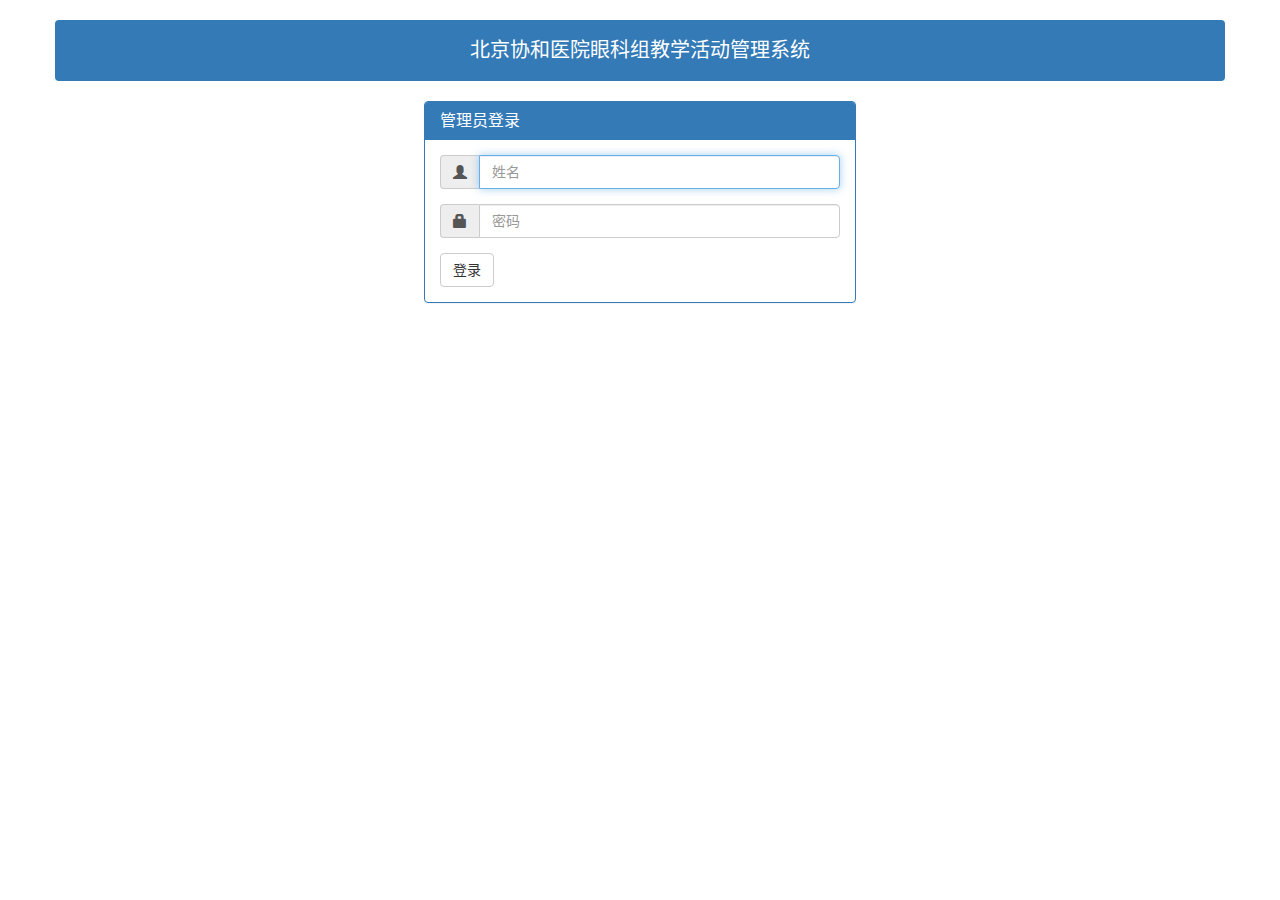
<file: admin/admin/login.html>
<!DOCTYPE html>
<html lang="zh-CN">

	<head>
		<meta charset="UTF-8">
		<meta http-equiv="X-UA-Compatible" content="IE=edge">
		<meta name="viewport" content="width=device-width,initial-scale=1">
		<title>北京协和医院眼科组教学活动管理系统</title>
		<link href="assets/bt.min.css" rel="preload" as="style">
		<link href="assets/bt2.min.js" rel="preload" as="script">
		<script src="assets/bt1.min.js"></script>
		<link rel="stylesheet" type="text/css" href="assets/bt.min.css">
		<link href="assets/public.css" rel="stylesheet">
		<link rel="shortcut icon" href="favicon.ico">
	</head>

	<body>
		<div class="container">
			<div class="row">
				<!--页头-->
				<div class="alert">北京协和医院眼科组教学活动管理系统</div>
				<!--登录面板-->
				<div class="col-md-6 col-md-offset-3">
					<div class="login-box col-md-10 col-md-offset-1">
						<div class="panel panel-primary">
							<div class="panel-heading">
								<h2 class="panel-title">管理员登录</h2></div>
							<div class="panel-body">
								<form class="form-login">
									<div class="form-group">
										<div class="input-group"><span class="input-group-addon"><span class="glyphicon glyphicon-user"></span></span><input type="text" id="inputUsername" class="form-control" placeholder="姓名" required autofocus></div>
									</div>
									<div class="form-group">
										<div class="input-group"><span class="input-group-addon"><span class="glyphicon glyphicon-lock"></span></span><input type="password" id="inputPassword" class="form-control" placeholder="密码" required></div>
									</div><button type="submit" class="btn btn-default">登录</button>
								</form>
							</div>
						</div>
					</div>
				</div>
			</div>
		</div>
		<script src="assets/bt2.min.js"></script>
		<script src="assets/login.js"></script>
	</body>
</html>
</file>
<file: admin/admin/assets/public.css>
.alert{
	text-align: center;
	background-color: #337ab7;
	margin-top: 20px;
	color: white;
	font-size:2rem;
}
.btn-default:focus,
.btn-default.focus {
  color: #fff;
  background-color: #337ab7;
  border-color: #2e6da4;
  outline: 0;
}
.btn-default:hover {
  color: #fff;
  background-color: #337ab7;
  border-color: #2e6da4;
}
.btn-default:active,
.btn-default.active,
.open > .dropdown-toggle.btn-default,
.btn-default:active:hover,
.btn-default.active:hover,
.open > .dropdown-toggle.btn-default:hover,
.btn-default:active:focus,
.btn-default.active:focus,
.open > .dropdown-toggle.btn-default:focus,
.btn-default:active.focus,
.btn-default.active.focus,
.open > .dropdown-toggle.btn-default.focus {
  color: #fff;
  background-color: #337ab7;
  border-color: #2e6da4;
  outline: 0;
}
.btn-group {
    margin-bottom: 10px;
}
.btn-group-sm>.btn, .btn-sm {
    padding: 5px 25px;
}
.logout{
	margin-bottom: 10px;
    float: right;
}
@media (min-width: 768px){
	.search .form-group {
	    margin-bottom: 6px;
	}
	.submit{
	    top: -3px;
	    position: relative;
	}
	.jumbotron {
		padding: 20px 0 14px 0!important;
		text-align: center;
        background-color: #f3f3f3;
	}
}
.col-md-4{
	padding-left: 3px;
	padding-right: 3px;
}
.col-md-4:nth-child(1){
	padding-left: 0;
	padding-right: 6px;
}
.col-md-4:nth-child(3){
	padding-right: 0;
	padding-left: 6px;
}
@media (max-width: 992px){
	.col-md-4{
		padding-left: 0 !important;
		padding-right: 0 !important;
	}
}
button.close:hover,
button.close:focus {
  	color: red;
}
li.list-group-item.button:hover,
li.list-group-item.button:focus{
	color: #337ab7;
}
.table>tbody>tr>td, .table>tbody>tr>th, .table>tfoot>tr>td, .table>tfoot>tr>th, .table>thead>tr>td, .table>thead>tr>th {
    vertical-align: middle;
}
#report form{
	margin-bottom: 20px;
}
.form-inline2{
	border-top: 1px solid #ddd;
    padding-top: 15px;
    margin-top: 15px;
}
th,td{
	text-align: center;
}
td>.glyphicon{
    font-size: 22px;
    line-height: 25px;
    cursor: pointer;
    width: 100%;
}
.actionPic img,.coursewareFile button,.coursewareFile img{
	width: 60px;
	height: 60px;
	margin: 5px;
	-moz-box-shadow: 5px 5px 5px rgba(0, 0, 0, 0.2);
    -webkit-box-shadow: 5px 5px 5px rgba(0, 0, 0, 0.2);
    box-shadow: 5px 5px 5px rgba(0, 0, 0, 0.2);
}
.actionPic img:last-child,.coursewareFile img{
	-moz-box-shadow: none;
    -webkit-box-shadow: none;
    box-shadow: none
}
.coursewareFileItem.img {
    height: 50px;
    width: 70px;
}
#addCourseware{
	padding: 10px;
	position: absolute;
}
#addCourseware,#addActionPic{
	cursor: pointer;
	z-index: 2;
}
.coursewareFile button,.coursewareFile img{
	margin-bottom: 30px;
}
.coursewareFile,.actionPicItem,.coursewareFileItem{
	position: relative;
}
.actionPicItem,.coursewareFileItem{
	display: inline-block;
}
.coursewareFile .span{
	position: absolute;
	top:0;
	z-index: 1;
}
.coursewareFile .span span{
	width: 60px;
	margin: 5px;
	display: inline-block;
	margin-top: 70px;
	text-align: center;
}
.actionPic .glyphicon-remove,.coursewareFileItem .glyphicon-remove{
	position: absolute;
	left: 54px;
	top:-4px;
    cursor: pointer;
    z-index: 2;
}
.jumbotron {
    margin-bottom: 10px;
}
.addActionBtn {
    margin-bottom: 10px;
    text-align: right;
}
.addActionBtn button{
	margin-left: 10px;
}
#nameListModal .table-responsive{
    max-height: 465px;
}
#QRcodeModal .modal-body img{
	width: 268px;
	height: auto;
}
#fileViewModal .list-group-item:hover{
	color: #d9534f;
	font-weight: bold;
}
#fileViewModal .list-group{
	padding:0;
	margin: 0;
}
#fileViewModal .list-group-item {
	border-radius: 0;
}
#fileViewModal .list-group-item:first-child{
	border-top: none;
}
#fileViewModal .list-group-item:last-child{
	border-bottom: none;
	border-bottom-left-radius: 6px;
	border-bottom-right-radius: 6px;
}
#fileViewModal .row{
	margin: 0;
}
#fileViewModal .row img{
	height: 100px;
	width: 100%;
	margin: 13px 0;
}
.pagination{
	margin: 0 0 40px;
}
</file>
<file: admin/admin/assets/bt.min.css>
html{font-family:sans-serif;-webkit-text-size-adjust:100%;-ms-text-size-adjust:100%}body{margin:0}article,aside,details,figcaption,figure,footer,header,hgroup,main,menu,nav,section,summary{display:block}audio,canvas,progress,video{display:inline-block;vertical-align:baseline}audio:not([controls]){display:none;height:0}[hidden],template{display:none}a{background-color:transparent}a:active,a:hover{outline:0}abbr[title]{border-bottom:1px dotted}b,strong{font-weight:700}dfn{font-style:italic}h1{margin:.67em 0;font-size:2em}mark{color:#000;background:#ff0}small{font-size:80%}sub,sup{position:relative;font-size:75%;line-height:0;vertical-align:baseline}sup{top:-.5em}sub{bottom:-.25em}img{border:0}svg:not(:root){overflow:hidden}figure{margin:1em 40px}hr{height:0;-webkit-box-sizing:content-box;-moz-box-sizing:content-box;box-sizing:content-box}pre{overflow:auto}code,kbd,pre,samp{font-family:monospace,monospace;font-size:1em}button,input,optgroup,select,textarea{margin:0;font:inherit;color:inherit}button{overflow:visible}button,select{text-transform:none}button,html input[type=button],input[type=reset],input[type=submit]{-webkit-appearance:button;cursor:pointer}button[disabled],html input[disabled]{cursor:default}button::-moz-focus-inner,input::-moz-focus-inner{padding:0;border:0}input{line-height:normal}input[type=checkbox],input[type=radio]{-webkit-box-sizing:border-box;-moz-box-sizing:border-box;box-sizing:border-box;padding:0}input[type=number]::-webkit-inner-spin-button,input[type=number]::-webkit-outer-spin-button{height:auto}input[type=search]{-webkit-box-sizing:content-box;-moz-box-sizing:content-box;box-sizing:content-box;-webkit-appearance:textfield}input[type=search]::-webkit-search-cancel-button,input[type=search]::-webkit-search-decoration{-webkit-appearance:none}fieldset{padding:.35em .625em .75em;margin:0 2px;border:1px solid silver}legend{padding:0;border:0}textarea{overflow:auto}optgroup{font-weight:700}table{border-spacing:0;border-collapse:collapse}td,th{padding:0}/*! Source: https://github.com/h5bp/html5-boilerplate/blob/master/src/css/main.css */@media print{*,:after,:before{color:#000!important;text-shadow:none!important;background:0 0!important;-webkit-box-shadow:none!important;box-shadow:none!important}a,a:visited{text-decoration:underline}a[href]:after{content:" (" attr(href) ")"}abbr[title]:after{content:" (" attr(title) ")"}a[href^="javascript:"]:after,a[href^="#"]:after{content:""}blockquote,pre{border:1px solid #999;page-break-inside:avoid}thead{display:table-header-group}img,tr{page-break-inside:avoid}img{max-width:100%!important}h2,h3,p{orphans:3;widows:3}h2,h3{page-break-after:avoid}.navbar{display:none}.btn>.caret,.dropup>.btn>.caret{border-top-color:#000!important}.label{border:1px solid #000}.table{border-collapse:collapse!important}.table td,.table th{background-color:#fff!important}.table-bordered td,.table-bordered th{border:1px solid #ddd!important}}@font-face{font-family:'Glyphicons Halflings';src:url(../fonts/glyphicons-halflings-regular.eot);src:url(../fonts/glyphicons-halflings-regular.eot?#iefix) format('embedded-opentype'),url(../fonts/glyphicons-halflings-regular.woff2) format('woff2'),url(../fonts/glyphicons-halflings-regular.woff) format('woff'),url(../fonts/glyphicons-halflings-regular.ttf) format('truetype'),url(../fonts/glyphicons-halflings-regular.svg#glyphicons_halflingsregular) format('svg')}.glyphicon{position:relative;top:1px;display:inline-block;font-family:'Glyphicons Halflings';font-style:normal;font-weight:400;line-height:1;-webkit-font-smoothing:antialiased;-moz-osx-font-smoothing:grayscale}.glyphicon-asterisk:before{content:"\002a"}.glyphicon-plus:before{content:"\002b"}.glyphicon-eur:before,.glyphicon-euro:before{content:"\20ac"}.glyphicon-minus:before{content:"\2212"}.glyphicon-cloud:before{content:"\2601"}.glyphicon-envelope:before{content:"\2709"}.glyphicon-pencil:before{content:"\270f"}.glyphicon-glass:before{content:"\e001"}.glyphicon-music:before{content:"\e002"}.glyphicon-search:before{content:"\e003"}.glyphicon-heart:before{content:"\e005"}.glyphicon-star:before{content:"\e006"}.glyphicon-star-empty:before{content:"\e007"}.glyphicon-user:before{content:"\e008"}.glyphicon-film:before{content:"\e009"}.glyphicon-th-large:before{content:"\e010"}.glyphicon-th:before{content:"\e011"}.glyphicon-th-list:before{content:"\e012"}.glyphicon-ok:before{content:"\e013"}.glyphicon-remove:before{content:"\e014"}.glyphicon-zoom-in:before{content:"\e015"}.glyphicon-zoom-out:before{content:"\e016"}.glyphicon-off:before{content:"\e017"}.glyphicon-signal:before{content:"\e018"}.glyphicon-cog:before{content:"\e019"}.glyphicon-trash:before{content:"\e020"}.glyphicon-home:before{content:"\e021"}.glyphicon-file:before{content:"\e022"}.glyphicon-time:before{content:"\e023"}.glyphicon-road:before{content:"\e024"}.glyphicon-download-alt:before{content:"\e025"}.glyphicon-download:before{content:"\e026"}.glyphicon-upload:before{content:"\e027"}.glyphicon-inbox:before{content:"\e028"}.glyphicon-play-circle:before{content:"\e029"}.glyphicon-repeat:before{content:"\e030"}.glyphicon-refresh:before{content:"\e031"}.glyphicon-list-alt:before{content:"\e032"}.glyphicon-lock:before{content:"\e033"}.glyphicon-flag:before{content:"\e034"}.glyphicon-headphones:before{content:"\e035"}.glyphicon-volume-off:before{content:"\e036"}.glyphicon-volume-down:before{content:"\e037"}.glyphicon-volume-up:before{content:"\e038"}.glyphicon-qrcode:before{content:"\e039"}.glyphicon-barcode:before{content:"\e040"}.glyphicon-tag:before{content:"\e041"}.glyphicon-tags:before{content:"\e042"}.glyphicon-book:before{content:"\e043"}.glyphicon-bookmark:before{content:"\e044"}.glyphicon-print:before{content:"\e045"}.glyphicon-camera:before{content:"\e046"}.glyphicon-font:before{content:"\e047"}.glyphicon-bold:before{content:"\e048"}.glyphicon-italic:before{content:"\e049"}.glyphicon-text-height:before{content:"\e050"}.glyphicon-text-width:before{content:"\e051"}.glyphicon-align-left:before{content:"\e052"}.glyphicon-align-center:before{content:"\e053"}.glyphicon-align-right:before{content:"\e054"}.glyphicon-align-justify:before{content:"\e055"}.glyphicon-list:before{content:"\e056"}.glyphicon-indent-left:before{content:"\e057"}.glyphicon-indent-right:before{content:"\e058"}.glyphicon-facetime-video:before{content:"\e059"}.glyphicon-picture:before{content:"\e060"}.glyphicon-map-marker:before{content:"\e062"}.glyphicon-adjust:before{content:"\e063"}.glyphicon-tint:before{content:"\e064"}.glyphicon-edit:before{content:"\e065"}.glyphicon-share:before{content:"\e066"}.glyphicon-check:before{content:"\e067"}.glyphicon-move:before{content:"\e068"}.glyphicon-step-backward:before{content:"\e069"}.glyphicon-fast-backward:before{content:"\e070"}.glyphicon-backward:before{content:"\e071"}.glyphicon-play:before{content:"\e072"}.glyphicon-pause:before{content:"\e073"}.glyphicon-stop:before{content:"\e074"}.glyphicon-forward:before{content:"\e075"}.glyphicon-fast-forward:before{content:"\e076"}.glyphicon-step-forward:before{content:"\e077"}.glyphicon-eject:before{content:"\e078"}.glyphicon-chevron-left:before{content:"\e079"}.glyphicon-chevron-right:before{content:"\e080"}.glyphicon-plus-sign:before{content:"\e081"}.glyphicon-minus-sign:before{content:"\e082"}.glyphicon-remove-sign:before{content:"\e083"}.glyphicon-ok-sign:before{content:"\e084"}.glyphicon-question-sign:before{content:"\e085"}.glyphicon-info-sign:before{content:"\e086"}.glyphicon-screenshot:before{content:"\e087"}.glyphicon-remove-circle:before{content:"\e088"}.glyphicon-ok-circle:before{content:"\e089"}.glyphicon-ban-circle:before{content:"\e090"}.glyphicon-arrow-left:before{content:"\e091"}.glyphicon-arrow-right:before{content:"\e092"}.glyphicon-arrow-up:before{content:"\e093"}.glyphicon-arrow-down:before{content:"\e094"}.glyphicon-share-alt:before{content:"\e095"}.glyphicon-resize-full:before{content:"\e096"}.glyphicon-resize-small:before{content:"\e097"}.glyphicon-exclamation-sign:before{content:"\e101"}.glyphicon-gift:before{content:"\e102"}.glyphicon-leaf:before{content:"\e103"}.glyphicon-fire:before{content:"\e104"}.glyphicon-eye-open:before{content:"\e105"}.glyphicon-eye-close:before{content:"\e106"}.glyphicon-warning-sign:before{content:"\e107"}.glyphicon-plane:before{content:"\e108"}.glyphicon-calendar:before{content:"\e109"}.glyphicon-random:before{content:"\e110"}.glyphicon-comment:before{content:"\e111"}.glyphicon-magnet:before{content:"\e112"}.glyphicon-chevron-up:before{content:"\e113"}.glyphicon-chevron-down:before{content:"\e114"}.glyphicon-retweet:before{content:"\e115"}.glyphicon-shopping-cart:before{content:"\e116"}.glyphicon-folder-close:before{content:"\e117"}.glyphicon-folder-open:before{content:"\e118"}.glyphicon-resize-vertical:before{content:"\e119"}.glyphicon-resize-horizontal:before{content:"\e120"}.glyphicon-hdd:before{content:"\e121"}.glyphicon-bullhorn:before{content:"\e122"}.glyphicon-bell:before{content:"\e123"}.glyphicon-certificate:before{content:"\e124"}.glyphicon-thumbs-up:before{content:"\e125"}.glyphicon-thumbs-down:before{content:"\e126"}.glyphicon-hand-right:before{content:"\e127"}.glyphicon-hand-left:before{content:"\e128"}.glyphicon-hand-up:before{content:"\e129"}.glyphicon-hand-down:before{content:"\e130"}.glyphicon-circle-arrow-right:before{content:"\e131"}.glyphicon-circle-arrow-left:before{content:"\e132"}.glyphicon-circle-arrow-up:before{content:"\e133"}.glyphicon-circle-arrow-down:before{content:"\e134"}.glyphicon-globe:before{content:"\e135"}.glyphicon-wrench:before{content:"\e136"}.glyphicon-tasks:before{content:"\e137"}.glyphicon-filter:before{content:"\e138"}.glyphicon-briefcase:before{content:"\e139"}.glyphicon-fullscreen:before{content:"\e140"}.glyphicon-dashboard:before{content:"\e141"}.glyphicon-paperclip:before{content:"\e142"}.glyphicon-heart-empty:before{content:"\e143"}.glyphicon-link:before{content:"\e144"}.glyphicon-phone:before{content:"\e145"}.glyphicon-pushpin:before{content:"\e146"}.glyphicon-usd:before{content:"\e148"}.glyphicon-gbp:before{content:"\e149"}.glyphicon-sort:before{content:"\e150"}.glyphicon-sort-by-alphabet:before{content:"\e151"}.glyphicon-sort-by-alphabet-alt:before{content:"\e152"}.glyphicon-sort-by-order:before{content:"\e153"}.glyphicon-sort-by-order-alt:before{content:"\e154"}.glyphicon-sort-by-attributes:before{content:"\e155"}.glyphicon-sort-by-attributes-alt:before{content:"\e156"}.glyphicon-unchecked:before{content:"\e157"}.glyphicon-expand:before{content:"\e158"}.glyphicon-collapse-down:before{content:"\e159"}.glyphicon-collapse-up:before{content:"\e160"}.glyphicon-log-in:before{content:"\e161"}.glyphicon-flash:before{content:"\e162"}.glyphicon-log-out:before{content:"\e163"}.glyphicon-new-window:before{content:"\e164"}.glyphicon-record:before{content:"\e165"}.glyphicon-save:before{content:"\e166"}.glyphicon-open:before{content:"\e167"}.glyphicon-saved:before{content:"\e168"}.glyphicon-import:before{content:"\e169"}.glyphicon-export:before{content:"\e170"}.glyphicon-send:before{content:"\e171"}.glyphicon-floppy-disk:before{content:"\e172"}.glyphicon-floppy-saved:before{content:"\e173"}.glyphicon-floppy-remove:before{content:"\e174"}.glyphicon-floppy-save:before{content:"\e175"}.glyphicon-floppy-open:before{content:"\e176"}.glyphicon-credit-card:before{content:"\e177"}.glyphicon-transfer:before{content:"\e178"}.glyphicon-cutlery:before{content:"\e179"}.glyphicon-header:before{content:"\e180"}.glyphicon-compressed:before{content:"\e181"}.glyphicon-earphone:before{content:"\e182"}.glyphicon-phone-alt:before{content:"\e183"}.glyphicon-tower:before{content:"\e184"}.glyphicon-stats:before{content:"\e185"}.glyphicon-sd-video:before{content:"\e186"}.glyphicon-hd-video:before{content:"\e187"}.glyphicon-subtitles:before{content:"\e188"}.glyphicon-sound-stereo:before{content:"\e189"}.glyphicon-sound-dolby:before{content:"\e190"}.glyphicon-sound-5-1:before{content:"\e191"}.glyphicon-sound-6-1:before{content:"\e192"}.glyphicon-sound-7-1:before{content:"\e193"}.glyphicon-copyright-mark:before{content:"\e194"}.glyphicon-registration-mark:before{content:"\e195"}.glyphicon-cloud-download:before{content:"\e197"}.glyphicon-cloud-upload:before{content:"\e198"}.glyphicon-tree-conifer:before{content:"\e199"}.glyphicon-tree-deciduous:before{content:"\e200"}.glyphicon-cd:before{content:"\e201"}.glyphicon-save-file:before{content:"\e202"}.glyphicon-open-file:before{content:"\e203"}.glyphicon-level-up:before{content:"\e204"}.glyphicon-copy:before{content:"\e205"}.glyphicon-paste:before{content:"\e206"}.glyphicon-alert:before{content:"\e209"}.glyphicon-equalizer:before{content:"\e210"}.glyphicon-king:before{content:"\e211"}.glyphicon-queen:before{content:"\e212"}.glyphicon-pawn:before{content:"\e213"}.glyphicon-bishop:before{content:"\e214"}.glyphicon-knight:before{content:"\e215"}.glyphicon-baby-formula:before{content:"\e216"}.glyphicon-tent:before{content:"\26fa"}.glyphicon-blackboard:before{content:"\e218"}.glyphicon-bed:before{content:"\e219"}.glyphicon-apple:before{content:"\f8ff"}.glyphicon-erase:before{content:"\e221"}.glyphicon-hourglass:before{content:"\231b"}.glyphicon-lamp:before{content:"\e223"}.glyphicon-duplicate:before{content:"\e224"}.glyphicon-piggy-bank:before{content:"\e225"}.glyphicon-scissors:before{content:"\e226"}.glyphicon-bitcoin:before{content:"\e227"}.glyphicon-btc:before{content:"\e227"}.glyphicon-xbt:before{content:"\e227"}.glyphicon-yen:before{content:"\00a5"}.glyphicon-jpy:before{content:"\00a5"}.glyphicon-ruble:before{content:"\20bd"}.glyphicon-rub:before{content:"\20bd"}.glyphicon-scale:before{content:"\e230"}.glyphicon-ice-lolly:before{content:"\e231"}.glyphicon-ice-lolly-tasted:before{content:"\e232"}.glyphicon-education:before{content:"\e233"}.glyphicon-option-horizontal:before{content:"\e234"}.glyphicon-option-vertical:before{content:"\e235"}.glyphicon-menu-hamburger:before{content:"\e236"}.glyphicon-modal-window:before{content:"\e237"}.glyphicon-oil:before{content:"\e238"}.glyphicon-grain:before{content:"\e239"}.glyphicon-sunglasses:before{content:"\e240"}.glyphicon-text-size:before{content:"\e241"}.glyphicon-text-color:before{content:"\e242"}.glyphicon-text-background:before{content:"\e243"}.glyphicon-object-align-top:before{content:"\e244"}.glyphicon-object-align-bottom:before{content:"\e245"}.glyphicon-object-align-horizontal:before{content:"\e246"}.glyphicon-object-align-left:before{content:"\e247"}.glyphicon-object-align-vertical:before{content:"\e248"}.glyphicon-object-align-right:before{content:"\e249"}.glyphicon-triangle-right:before{content:"\e250"}.glyphicon-triangle-left:before{content:"\e251"}.glyphicon-triangle-bottom:before{content:"\e252"}.glyphicon-triangle-top:before{content:"\e253"}.glyphicon-console:before{content:"\e254"}.glyphicon-superscript:before{content:"\e255"}.glyphicon-subscript:before{content:"\e256"}.glyphicon-menu-left:before{content:"\e257"}.glyphicon-menu-right:before{content:"\e258"}.glyphicon-menu-down:before{content:"\e259"}.glyphicon-menu-up:before{content:"\e260"}*{-webkit-box-sizing:border-box;-moz-box-sizing:border-box;box-sizing:border-box}:after,:before{-webkit-box-sizing:border-box;-moz-box-sizing:border-box;box-sizing:border-box}html{font-size:10px;-webkit-tap-highlight-color:rgba(0,0,0,0)}body{font-family:"Helvetica Neue",Helvetica,Arial,sans-serif;font-size:14px;line-height:1.42857143;color:#333;background-color:#fff}button,input,select,textarea{font-family:inherit;font-size:inherit;line-height:inherit}a{color:#337ab7;text-decoration:none}a:focus,a:hover{color:#23527c;text-decoration:underline}a:focus{outline:5px auto -webkit-focus-ring-color;outline-offset:-2px}figure{margin:0}img{vertical-align:middle}.carousel-inner>.item>a>img,.carousel-inner>.item>img,.img-responsive,.thumbnail a>img,.thumbnail>img{display:block;max-width:100%;height:auto}.img-rounded{border-radius:6px}.img-thumbnail{display:inline-block;max-width:100%;height:auto;padding:4px;line-height:1.42857143;background-color:#fff;border:1px solid #ddd;border-radius:4px;-webkit-transition:all .2s ease-in-out;-o-transition:all .2s ease-in-out;transition:all .2s ease-in-out}.img-circle{border-radius:50%}hr{margin-top:20px;margin-bottom:20px;border:0;border-top:1px solid #eee}.sr-only{position:absolute;width:1px;height:1px;padding:0;margin:-1px;overflow:hidden;clip:rect(0,0,0,0);border:0}.sr-only-focusable:active,.sr-only-focusable:focus{position:static;width:auto;height:auto;margin:0;overflow:visible;clip:auto}[role=button]{cursor:pointer}.h1,.h2,.h3,.h4,.h5,.h6,h1,h2,h3,h4,h5,h6{font-family:inherit;font-weight:500;line-height:1.1;color:inherit}.h1 .small,.h1 small,.h2 .small,.h2 small,.h3 .small,.h3 small,.h4 .small,.h4 small,.h5 .small,.h5 small,.h6 .small,.h6 small,h1 .small,h1 small,h2 .small,h2 small,h3 .small,h3 small,h4 .small,h4 small,h5 .small,h5 small,h6 .small,h6 small{font-weight:400;line-height:1;color:#777}.h1,.h2,.h3,h1,h2,h3{margin-top:20px;margin-bottom:10px}.h1 .small,.h1 small,.h2 .small,.h2 small,.h3 .small,.h3 small,h1 .small,h1 small,h2 .small,h2 small,h3 .small,h3 small{font-size:65%}.h4,.h5,.h6,h4,h5,h6{margin-top:10px;margin-bottom:10px}.h4 .small,.h4 small,.h5 .small,.h5 small,.h6 .small,.h6 small,h4 .small,h4 small,h5 .small,h5 small,h6 .small,h6 small{font-size:75%}.h1,h1{font-size:36px}.h2,h2{font-size:30px}.h3,h3{font-size:24px}.h4,h4{font-size:18px}.h5,h5{font-size:14px}.h6,h6{font-size:12px}p{margin:0 0 10px}.lead{margin-bottom:20px;font-size:16px;font-weight:300;line-height:1.4}@media (min-width:768px){.lead{font-size:21px}}.small,small{font-size:85%}.mark,mark{padding:.2em;background-color:#fcf8e3}.text-left{text-align:left}.text-right{text-align:right}.text-center{text-align:center}.text-justify{text-align:justify}.text-nowrap{white-space:nowrap}.text-lowercase{text-transform:lowercase}.text-uppercase{text-transform:uppercase}.text-capitalize{text-transform:capitalize}.text-muted{color:#777}.text-primary{color:#337ab7}a.text-primary:focus,a.text-primary:hover{color:#286090}.text-success{color:#3c763d}a.text-success:focus,a.text-success:hover{color:#2b542c}.text-info{color:#31708f}a.text-info:focus,a.text-info:hover{color:#245269}.text-warning{color:#8a6d3b}a.text-warning:focus,a.text-warning:hover{color:#66512c}.text-danger{color:#a94442}a.text-danger:focus,a.text-danger:hover{color:#843534}.bg-primary{color:#fff;background-color:#337ab7}a.bg-primary:focus,a.bg-primary:hover{background-color:#286090}.bg-success{background-color:#dff0d8}a.bg-success:focus,a.bg-success:hover{background-color:#c1e2b3}.bg-info{background-color:#d9edf7}a.bg-info:focus,a.bg-info:hover{background-color:#afd9ee}.bg-warning{background-color:#fcf8e3}a.bg-warning:focus,a.bg-warning:hover{background-color:#f7ecb5}.bg-danger{background-color:#f2dede}a.bg-danger:focus,a.bg-danger:hover{background-color:#e4b9b9}.page-header{padding-bottom:9px;margin:40px 0 20px;border-bottom:1px solid #eee}ol,ul{margin-top:0;margin-bottom:10px}ol ol,ol ul,ul ol,ul ul{margin-bottom:0}.list-unstyled{padding-left:0;list-style:none}.list-inline{padding-left:0;margin-left:-5px;list-style:none}.list-inline>li{display:inline-block;padding-right:5px;padding-left:5px}dl{margin-top:0;margin-bottom:20px}dd,dt{line-height:1.42857143}dt{font-weight:700}dd{margin-left:0}@media (min-width:768px){.dl-horizontal dt{float:left;width:160px;overflow:hidden;clear:left;text-align:right;text-overflow:ellipsis;white-space:nowrap}.dl-horizontal dd{margin-left:180px}}abbr[data-original-title],abbr[title]{cursor:help;border-bottom:1px dotted #777}.initialism{font-size:90%;text-transform:uppercase}blockquote{padding:10px 20px;margin:0 0 20px;font-size:17.5px;border-left:5px solid #eee}blockquote ol:last-child,blockquote p:last-child,blockquote ul:last-child{margin-bottom:0}blockquote .small,blockquote footer,blockquote small{display:block;font-size:80%;line-height:1.42857143;color:#777}blockquote .small:before,blockquote footer:before,blockquote small:before{content:'\2014 \00A0'}.blockquote-reverse,blockquote.pull-right{padding-right:15px;padding-left:0;text-align:right;border-right:5px solid #eee;border-left:0}.blockquote-reverse .small:before,.blockquote-reverse footer:before,.blockquote-reverse small:before,blockquote.pull-right .small:before,blockquote.pull-right footer:before,blockquote.pull-right small:before{content:''}.blockquote-reverse .small:after,.blockquote-reverse footer:after,.blockquote-reverse small:after,blockquote.pull-right .small:after,blockquote.pull-right footer:after,blockquote.pull-right small:after{content:'\00A0 \2014'}address{margin-bottom:20px;font-style:normal;line-height:1.42857143}code,kbd,pre,samp{font-family:Menlo,Monaco,Consolas,"Courier New",monospace}code{padding:2px 4px;font-size:90%;color:#c7254e;background-color:#f9f2f4;border-radius:4px}kbd{padding:2px 4px;font-size:90%;color:#fff;background-color:#333;border-radius:3px;-webkit-box-shadow:inset 0 -1px 0 rgba(0,0,0,.25);box-shadow:inset 0 -1px 0 rgba(0,0,0,.25)}kbd kbd{padding:0;font-size:100%;font-weight:700;-webkit-box-shadow:none;box-shadow:none}pre{display:block;padding:9.5px;margin:0 0 10px;font-size:13px;line-height:1.42857143;color:#333;word-break:break-all;word-wrap:break-word;background-color:#f5f5f5;border:1px solid #ccc;border-radius:4px}pre code{padding:0;font-size:inherit;color:inherit;white-space:pre-wrap;background-color:transparent;border-radius:0}.pre-scrollable{max-height:340px;overflow-y:scroll}.container{padding-right:15px;padding-left:15px;margin-right:auto;margin-left:auto}@media (min-width:768px){.container{width:750px}}@media (min-width:992px){.container{width:970px}}@media (min-width:1200px){.container{width:1170px}}.container-fluid{padding-right:15px;padding-left:15px;margin-right:auto;margin-left:auto}.row{margin-right:-15px;margin-left:-15px}.col-lg-1,.col-lg-10,.col-lg-11,.col-lg-12,.col-lg-2,.col-lg-3,.col-lg-4,.col-lg-5,.col-lg-6,.col-lg-7,.col-lg-8,.col-lg-9,.col-md-1,.col-md-10,.col-md-11,.col-md-12,.col-md-2,.col-md-3,.col-md-4,.col-md-5,.col-md-6,.col-md-7,.col-md-8,.col-md-9,.col-sm-1,.col-sm-10,.col-sm-11,.col-sm-12,.col-sm-2,.col-sm-3,.col-sm-4,.col-sm-5,.col-sm-6,.col-sm-7,.col-sm-8,.col-sm-9,.col-xs-1,.col-xs-10,.col-xs-11,.col-xs-12,.col-xs-2,.col-xs-3,.col-xs-4,.col-xs-5,.col-xs-6,.col-xs-7,.col-xs-8,.col-xs-9{position:relative;min-height:1px;padding-right:15px;padding-left:15px}.col-xs-1,.col-xs-10,.col-xs-11,.col-xs-12,.col-xs-2,.col-xs-3,.col-xs-4,.col-xs-5,.col-xs-6,.col-xs-7,.col-xs-8,.col-xs-9{float:left}.col-xs-12{width:100%}.col-xs-11{width:91.66666667%}.col-xs-10{width:83.33333333%}.col-xs-9{width:75%}.col-xs-8{width:66.66666667%}.col-xs-7{width:58.33333333%}.col-xs-6{width:50%}.col-xs-5{width:41.66666667%}.col-xs-4{width:33.33333333%}.col-xs-3{width:25%}.col-xs-2{width:16.66666667%}.col-xs-1{width:8.33333333%}.col-xs-pull-12{right:100%}.col-xs-pull-11{right:91.66666667%}.col-xs-pull-10{right:83.33333333%}.col-xs-pull-9{right:75%}.col-xs-pull-8{right:66.66666667%}.col-xs-pull-7{right:58.33333333%}.col-xs-pull-6{right:50%}.col-xs-pull-5{right:41.66666667%}.col-xs-pull-4{right:33.33333333%}.col-xs-pull-3{right:25%}.col-xs-pull-2{right:16.66666667%}.col-xs-pull-1{right:8.33333333%}.col-xs-pull-0{right:auto}.col-xs-push-12{left:100%}.col-xs-push-11{left:91.66666667%}.col-xs-push-10{left:83.33333333%}.col-xs-push-9{left:75%}.col-xs-push-8{left:66.66666667%}.col-xs-push-7{left:58.33333333%}.col-xs-push-6{left:50%}.col-xs-push-5{left:41.66666667%}.col-xs-push-4{left:33.33333333%}.col-xs-push-3{left:25%}.col-xs-push-2{left:16.66666667%}.col-xs-push-1{left:8.33333333%}.col-xs-push-0{left:auto}.col-xs-offset-12{margin-left:100%}.col-xs-offset-11{margin-left:91.66666667%}.col-xs-offset-10{margin-left:83.33333333%}.col-xs-offset-9{margin-left:75%}.col-xs-offset-8{margin-left:66.66666667%}.col-xs-offset-7{margin-left:58.33333333%}.col-xs-offset-6{margin-left:50%}.col-xs-offset-5{margin-left:41.66666667%}.col-xs-offset-4{margin-left:33.33333333%}.col-xs-offset-3{margin-left:25%}.col-xs-offset-2{margin-left:16.66666667%}.col-xs-offset-1{margin-left:8.33333333%}.col-xs-offset-0{margin-left:0}@media (min-width:768px){.col-sm-1,.col-sm-10,.col-sm-11,.col-sm-12,.col-sm-2,.col-sm-3,.col-sm-4,.col-sm-5,.col-sm-6,.col-sm-7,.col-sm-8,.col-sm-9{float:left}.col-sm-12{width:100%}.col-sm-11{width:91.66666667%}.col-sm-10{width:83.33333333%}.col-sm-9{width:75%}.col-sm-8{width:66.66666667%}.col-sm-7{width:58.33333333%}.col-sm-6{width:50%}.col-sm-5{width:41.66666667%}.col-sm-4{width:33.33333333%}.col-sm-3{width:25%}.col-sm-2{width:16.66666667%}.col-sm-1{width:8.33333333%}.col-sm-pull-12{right:100%}.col-sm-pull-11{right:91.66666667%}.col-sm-pull-10{right:83.33333333%}.col-sm-pull-9{right:75%}.col-sm-pull-8{right:66.66666667%}.col-sm-pull-7{right:58.33333333%}.col-sm-pull-6{right:50%}.col-sm-pull-5{right:41.66666667%}.col-sm-pull-4{right:33.33333333%}.col-sm-pull-3{right:25%}.col-sm-pull-2{right:16.66666667%}.col-sm-pull-1{right:8.33333333%}.col-sm-pull-0{right:auto}.col-sm-push-12{left:100%}.col-sm-push-11{left:91.66666667%}.col-sm-push-10{left:83.33333333%}.col-sm-push-9{left:75%}.col-sm-push-8{left:66.66666667%}.col-sm-push-7{left:58.33333333%}.col-sm-push-6{left:50%}.col-sm-push-5{left:41.66666667%}.col-sm-push-4{left:33.33333333%}.col-sm-push-3{left:25%}.col-sm-push-2{left:16.66666667%}.col-sm-push-1{left:8.33333333%}.col-sm-push-0{left:auto}.col-sm-offset-12{margin-left:100%}.col-sm-offset-11{margin-left:91.66666667%}.col-sm-offset-10{margin-left:83.33333333%}.col-sm-offset-9{margin-left:75%}.col-sm-offset-8{margin-left:66.66666667%}.col-sm-offset-7{margin-left:58.33333333%}.col-sm-offset-6{margin-left:50%}.col-sm-offset-5{margin-left:41.66666667%}.col-sm-offset-4{margin-left:33.33333333%}.col-sm-offset-3{margin-left:25%}.col-sm-offset-2{margin-left:16.66666667%}.col-sm-offset-1{margin-left:8.33333333%}.col-sm-offset-0{margin-left:0}}@media (min-width:992px){.col-md-1,.col-md-10,.col-md-11,.col-md-12,.col-md-2,.col-md-3,.col-md-4,.col-md-5,.col-md-6,.col-md-7,.col-md-8,.col-md-9{float:left}.col-md-12{width:100%}.col-md-11{width:91.66666667%}.col-md-10{width:83.33333333%}.col-md-9{width:75%}.col-md-8{width:66.66666667%}.col-md-7{width:58.33333333%}.col-md-6{width:50%}.col-md-5{width:41.66666667%}.col-md-4{width:33.33333333%}.col-md-3{width:25%}.col-md-2{width:16.66666667%}.col-md-1{width:8.33333333%}.col-md-pull-12{right:100%}.col-md-pull-11{right:91.66666667%}.col-md-pull-10{right:83.33333333%}.col-md-pull-9{right:75%}.col-md-pull-8{right:66.66666667%}.col-md-pull-7{right:58.33333333%}.col-md-pull-6{right:50%}.col-md-pull-5{right:41.66666667%}.col-md-pull-4{right:33.33333333%}.col-md-pull-3{right:25%}.col-md-pull-2{right:16.66666667%}.col-md-pull-1{right:8.33333333%}.col-md-pull-0{right:auto}.col-md-push-12{left:100%}.col-md-push-11{left:91.66666667%}.col-md-push-10{left:83.33333333%}.col-md-push-9{left:75%}.col-md-push-8{left:66.66666667%}.col-md-push-7{left:58.33333333%}.col-md-push-6{left:50%}.col-md-push-5{left:41.66666667%}.col-md-push-4{left:33.33333333%}.col-md-push-3{left:25%}.col-md-push-2{left:16.66666667%}.col-md-push-1{left:8.33333333%}.col-md-push-0{left:auto}.col-md-offset-12{margin-left:100%}.col-md-offset-11{margin-left:91.66666667%}.col-md-offset-10{margin-left:83.33333333%}.col-md-offset-9{margin-left:75%}.col-md-offset-8{margin-left:66.66666667%}.col-md-offset-7{margin-left:58.33333333%}.col-md-offset-6{margin-left:50%}.col-md-offset-5{margin-left:41.66666667%}.col-md-offset-4{margin-left:33.33333333%}.col-md-offset-3{margin-left:25%}.col-md-offset-2{margin-left:16.66666667%}.col-md-offset-1{margin-left:8.33333333%}.col-md-offset-0{margin-left:0}}@media (min-width:1200px){.col-lg-1,.col-lg-10,.col-lg-11,.col-lg-12,.col-lg-2,.col-lg-3,.col-lg-4,.col-lg-5,.col-lg-6,.col-lg-7,.col-lg-8,.col-lg-9{float:left}.col-lg-12{width:100%}.col-lg-11{width:91.66666667%}.col-lg-10{width:83.33333333%}.col-lg-9{width:75%}.col-lg-8{width:66.66666667%}.col-lg-7{width:58.33333333%}.col-lg-6{width:50%}.col-lg-5{width:41.66666667%}.col-lg-4{width:33.33333333%}.col-lg-3{width:25%}.col-lg-2{width:16.66666667%}.col-lg-1{width:8.33333333%}.col-lg-pull-12{right:100%}.col-lg-pull-11{right:91.66666667%}.col-lg-pull-10{right:83.33333333%}.col-lg-pull-9{right:75%}.col-lg-pull-8{right:66.66666667%}.col-lg-pull-7{right:58.33333333%}.col-lg-pull-6{right:50%}.col-lg-pull-5{right:41.66666667%}.col-lg-pull-4{right:33.33333333%}.col-lg-pull-3{right:25%}.col-lg-pull-2{right:16.66666667%}.col-lg-pull-1{right:8.33333333%}.col-lg-pull-0{right:auto}.col-lg-push-12{left:100%}.col-lg-push-11{left:91.66666667%}.col-lg-push-10{left:83.33333333%}.col-lg-push-9{left:75%}.col-lg-push-8{left:66.66666667%}.col-lg-push-7{left:58.33333333%}.col-lg-push-6{left:50%}.col-lg-push-5{left:41.66666667%}.col-lg-push-4{left:33.33333333%}.col-lg-push-3{left:25%}.col-lg-push-2{left:16.66666667%}.col-lg-push-1{left:8.33333333%}.col-lg-push-0{left:auto}.col-lg-offset-12{margin-left:100%}.col-lg-offset-11{margin-left:91.66666667%}.col-lg-offset-10{margin-left:83.33333333%}.col-lg-offset-9{margin-left:75%}.col-lg-offset-8{margin-left:66.66666667%}.col-lg-offset-7{margin-left:58.33333333%}.col-lg-offset-6{margin-left:50%}.col-lg-offset-5{margin-left:41.66666667%}.col-lg-offset-4{margin-left:33.33333333%}.col-lg-offset-3{margin-left:25%}.col-lg-offset-2{margin-left:16.66666667%}.col-lg-offset-1{margin-left:8.33333333%}.col-lg-offset-0{margin-left:0}}table{background-color:transparent}caption{padding-top:8px;padding-bottom:8px;color:#777;text-align:left}th{text-align:left}.table{width:100%;max-width:100%;margin-bottom:20px}.table>tbody>tr>td,.table>tbody>tr>th,.table>tfoot>tr>td,.table>tfoot>tr>th,.table>thead>tr>td,.table>thead>tr>th{padding:8px;line-height:1.42857143;vertical-align:top;border-top:1px solid #ddd}.table>thead>tr>th{vertical-align:bottom;border-bottom:2px solid #ddd}.table>caption+thead>tr:first-child>td,.table>caption+thead>tr:first-child>th,.table>colgroup+thead>tr:first-child>td,.table>colgroup+thead>tr:first-child>th,.table>thead:first-child>tr:first-child>td,.table>thead:first-child>tr:first-child>th{border-top:0}.table>tbody+tbody{border-top:2px solid #ddd}.table .table{background-color:#fff}.table-condensed>tbody>tr>td,.table-condensed>tbody>tr>th,.table-condensed>tfoot>tr>td,.table-condensed>tfoot>tr>th,.table-condensed>thead>tr>td,.table-condensed>thead>tr>th{padding:5px}.table-bordered{border:1px solid #ddd}.table-bordered>tbody>tr>td,.table-bordered>tbody>tr>th,.table-bordered>tfoot>tr>td,.table-bordered>tfoot>tr>th,.table-bordered>thead>tr>td,.table-bordered>thead>tr>th{border:1px solid #ddd}.table-bordered>thead>tr>td,.table-bordered>thead>tr>th{border-bottom-width:2px}.table-striped>tbody>tr:nth-of-type(odd){background-color:#f9f9f9}.table-hover>tbody>tr:hover{background-color:#f5f5f5}table col[class*=col-]{position:static;display:table-column;float:none}table td[class*=col-],table th[class*=col-]{position:static;display:table-cell;float:none}.table>tbody>tr.active>td,.table>tbody>tr.active>th,.table>tbody>tr>td.active,.table>tbody>tr>th.active,.table>tfoot>tr.active>td,.table>tfoot>tr.active>th,.table>tfoot>tr>td.active,.table>tfoot>tr>th.active,.table>thead>tr.active>td,.table>thead>tr.active>th,.table>thead>tr>td.active,.table>thead>tr>th.active{background-color:#f5f5f5}.table-hover>tbody>tr.active:hover>td,.table-hover>tbody>tr.active:hover>th,.table-hover>tbody>tr:hover>.active,.table-hover>tbody>tr>td.active:hover,.table-hover>tbody>tr>th.active:hover{background-color:#e8e8e8}.table>tbody>tr.success>td,.table>tbody>tr.success>th,.table>tbody>tr>td.success,.table>tbody>tr>th.success,.table>tfoot>tr.success>td,.table>tfoot>tr.success>th,.table>tfoot>tr>td.success,.table>tfoot>tr>th.success,.table>thead>tr.success>td,.table>thead>tr.success>th,.table>thead>tr>td.success,.table>thead>tr>th.success{background-color:#dff0d8}.table-hover>tbody>tr.success:hover>td,.table-hover>tbody>tr.success:hover>th,.table-hover>tbody>tr:hover>.success,.table-hover>tbody>tr>td.success:hover,.table-hover>tbody>tr>th.success:hover{background-color:#d0e9c6}.table>tbody>tr.info>td,.table>tbody>tr.info>th,.table>tbody>tr>td.info,.table>tbody>tr>th.info,.table>tfoot>tr.info>td,.table>tfoot>tr.info>th,.table>tfoot>tr>td.info,.table>tfoot>tr>th.info,.table>thead>tr.info>td,.table>thead>tr.info>th,.table>thead>tr>td.info,.table>thead>tr>th.info{background-color:#d9edf7}.table-hover>tbody>tr.info:hover>td,.table-hover>tbody>tr.info:hover>th,.table-hover>tbody>tr:hover>.info,.table-hover>tbody>tr>td.info:hover,.table-hover>tbody>tr>th.info:hover{background-color:#c4e3f3}.table>tbody>tr.warning>td,.table>tbody>tr.warning>th,.table>tbody>tr>td.warning,.table>tbody>tr>th.warning,.table>tfoot>tr.warning>td,.table>tfoot>tr.warning>th,.table>tfoot>tr>td.warning,.table>tfoot>tr>th.warning,.table>thead>tr.warning>td,.table>thead>tr.warning>th,.table>thead>tr>td.warning,.table>thead>tr>th.warning{background-color:#fcf8e3}.table-hover>tbody>tr.warning:hover>td,.table-hover>tbody>tr.warning:hover>th,.table-hover>tbody>tr:hover>.warning,.table-hover>tbody>tr>td.warning:hover,.table-hover>tbody>tr>th.warning:hover{background-color:#faf2cc}.table>tbody>tr.danger>td,.table>tbody>tr.danger>th,.table>tbody>tr>td.danger,.table>tbody>tr>th.danger,.table>tfoot>tr.danger>td,.table>tfoot>tr.danger>th,.table>tfoot>tr>td.danger,.table>tfoot>tr>th.danger,.table>thead>tr.danger>td,.table>thead>tr.danger>th,.table>thead>tr>td.danger,.table>thead>tr>th.danger{background-color:#f2dede}.table-hover>tbody>tr.danger:hover>td,.table-hover>tbody>tr.danger:hover>th,.table-hover>tbody>tr:hover>.danger,.table-hover>tbody>tr>td.danger:hover,.table-hover>tbody>tr>th.danger:hover{background-color:#ebcccc}.table-responsive{min-height:.01%;overflow-x:auto}@media screen and (max-width:767px){.table-responsive{width:100%;margin-bottom:15px;overflow-y:hidden;-ms-overflow-style:-ms-autohiding-scrollbar;border:1px solid #ddd}.table-responsive>.table{margin-bottom:0}.table-responsive>.table>tbody>tr>td,.table-responsive>.table>tbody>tr>th,.table-responsive>.table>tfoot>tr>td,.table-responsive>.table>tfoot>tr>th,.table-responsive>.table>thead>tr>td,.table-responsive>.table>thead>tr>th{white-space:nowrap}.table-responsive>.table-bordered{border:0}.table-responsive>.table-bordered>tbody>tr>td:first-child,.table-responsive>.table-bordered>tbody>tr>th:first-child,.table-responsive>.table-bordered>tfoot>tr>td:first-child,.table-responsive>.table-bordered>tfoot>tr>th:first-child,.table-responsive>.table-bordered>thead>tr>td:first-child,.table-responsive>.table-bordered>thead>tr>th:first-child{border-left:0}.table-responsive>.table-bordered>tbody>tr>td:last-child,.table-responsive>.table-bordered>tbody>tr>th:last-child,.table-responsive>.table-bordered>tfoot>tr>td:last-child,.table-responsive>.table-bordered>tfoot>tr>th:last-child,.table-responsive>.table-bordered>thead>tr>td:last-child,.table-responsive>.table-bordered>thead>tr>th:last-child{border-right:0}.table-responsive>.table-bordered>tbody>tr:last-child>td,.table-responsive>.table-bordered>tbody>tr:last-child>th,.table-responsive>.table-bordered>tfoot>tr:last-child>td,.table-responsive>.table-bordered>tfoot>tr:last-child>th{border-bottom:0}}fieldset{min-width:0;padding:0;margin:0;border:0}legend{display:block;width:100%;padding:0;margin-bottom:20px;font-size:21px;line-height:inherit;color:#333;border:0;border-bottom:1px solid #e5e5e5}label{display:inline-block;max-width:100%;margin-bottom:5px;font-weight:700}input[type=search]{-webkit-box-sizing:border-box;-moz-box-sizing:border-box;box-sizing:border-box}input[type=checkbox],input[type=radio]{margin:4px 0 0;margin-top:1px\9;line-height:normal}input[type=file]{display:block}input[type=range]{display:block;width:100%}select[multiple],select[size]{height:auto}input[type=file]:focus,input[type=checkbox]:focus,input[type=radio]:focus{outline:5px auto -webkit-focus-ring-color;outline-offset:-2px}output{display:block;padding-top:7px;font-size:14px;line-height:1.42857143;color:#555}.form-control{display:block;width:100%;height:34px;padding:6px 12px;font-size:14px;line-height:1.42857143;color:#555;background-color:#fff;background-image:none;border:1px solid #ccc;border-radius:4px;-webkit-box-shadow:inset 0 1px 1px rgba(0,0,0,.075);box-shadow:inset 0 1px 1px rgba(0,0,0,.075);-webkit-transition:border-color ease-in-out .15s,-webkit-box-shadow ease-in-out .15s;-o-transition:border-color ease-in-out .15s,box-shadow ease-in-out .15s;transition:border-color ease-in-out .15s,box-shadow ease-in-out .15s}.form-control:focus{border-color:#66afe9;outline:0;-webkit-box-shadow:inset 0 1px 1px rgba(0,0,0,.075),0 0 8px rgba(102,175,233,.6);box-shadow:inset 0 1px 1px rgba(0,0,0,.075),0 0 8px rgba(102,175,233,.6)}.form-control::-moz-placeholder{color:#999;opacity:1}.form-control:-ms-input-placeholder{color:#999}.form-control::-webkit-input-placeholder{color:#999}.form-control::-ms-expand{background-color:transparent;border:0}.form-control[disabled],.form-control[readonly],fieldset[disabled] .form-control{background-color:#eee;opacity:1}.form-control[disabled],fieldset[disabled] .form-control{cursor:not-allowed}textarea.form-control{height:auto}input[type=search]{-webkit-appearance:none}@media screen and (-webkit-min-device-pixel-ratio:0){input[type=date].form-control,input[type=time].form-control,input[type=datetime-local].form-control,input[type=month].form-control{line-height:34px}.input-group-sm input[type=date],.input-group-sm input[type=time],.input-group-sm input[type=datetime-local],.input-group-sm input[type=month],input[type=date].input-sm,input[type=time].input-sm,input[type=datetime-local].input-sm,input[type=month].input-sm{line-height:30px}.input-group-lg input[type=date],.input-group-lg input[type=time],.input-group-lg input[type=datetime-local],.input-group-lg input[type=month],input[type=date].input-lg,input[type=time].input-lg,input[type=datetime-local].input-lg,input[type=month].input-lg{line-height:46px}}.form-group{margin-bottom:15px}.checkbox,.radio{position:relative;display:block;margin-top:10px;margin-bottom:10px}.checkbox label,.radio label{min-height:20px;padding-left:20px;margin-bottom:0;font-weight:400;cursor:pointer}.checkbox input[type=checkbox],.checkbox-inline input[type=checkbox],.radio input[type=radio],.radio-inline input[type=radio]{position:absolute;margin-top:4px\9;margin-left:-20px}.checkbox+.checkbox,.radio+.radio{margin-top:-5px}.checkbox-inline,.radio-inline{position:relative;display:inline-block;padding-left:20px;margin-bottom:0;font-weight:400;vertical-align:middle;cursor:pointer}.checkbox-inline+.checkbox-inline,.radio-inline+.radio-inline{margin-top:0;margin-left:10px}fieldset[disabled] input[type=checkbox],fieldset[disabled] input[type=radio],input[type=checkbox].disabled,input[type=checkbox][disabled],input[type=radio].disabled,input[type=radio][disabled]{cursor:not-allowed}.checkbox-inline.disabled,.radio-inline.disabled,fieldset[disabled] .checkbox-inline,fieldset[disabled] .radio-inline{cursor:not-allowed}.checkbox.disabled label,.radio.disabled label,fieldset[disabled] .checkbox label,fieldset[disabled] .radio label{cursor:not-allowed}.form-control-static{min-height:34px;padding-top:7px;padding-bottom:7px;margin-bottom:0}.form-control-static.input-lg,.form-control-static.input-sm{padding-right:0;padding-left:0}.input-sm{height:30px;padding:5px 10px;font-size:12px;line-height:1.5;border-radius:3px}select.input-sm{height:30px;line-height:30px}select[multiple].input-sm,textarea.input-sm{height:auto}.form-group-sm .form-control{height:30px;padding:5px 10px;font-size:12px;line-height:1.5;border-radius:3px}.form-group-sm select.form-control{height:30px;line-height:30px}.form-group-sm select[multiple].form-control,.form-group-sm textarea.form-control{height:auto}.form-group-sm .form-control-static{height:30px;min-height:32px;padding:6px 10px;font-size:12px;line-height:1.5}.input-lg{height:46px;padding:10px 16px;font-size:18px;line-height:1.3333333;border-radius:6px}select.input-lg{height:46px;line-height:46px}select[multiple].input-lg,textarea.input-lg{height:auto}.form-group-lg .form-control{height:46px;padding:10px 16px;font-size:18px;line-height:1.3333333;border-radius:6px}.form-group-lg select.form-control{height:46px;line-height:46px}.form-group-lg select[multiple].form-control,.form-group-lg textarea.form-control{height:auto}.form-group-lg .form-control-static{height:46px;min-height:38px;padding:11px 16px;font-size:18px;line-height:1.3333333}.has-feedback{position:relative}.has-feedback .form-control{padding-right:42.5px}.form-control-feedback{position:absolute;top:0;right:0;z-index:2;display:block;width:34px;height:34px;line-height:34px;text-align:center;pointer-events:none}.form-group-lg .form-control+.form-control-feedback,.input-group-lg+.form-control-feedback,.input-lg+.form-control-feedback{width:46px;height:46px;line-height:46px}.form-group-sm .form-control+.form-control-feedback,.input-group-sm+.form-control-feedback,.input-sm+.form-control-feedback{width:30px;height:30px;line-height:30px}.has-success .checkbox,.has-success .checkbox-inline,.has-success .control-label,.has-success .help-block,.has-success .radio,.has-success .radio-inline,.has-success.checkbox label,.has-success.checkbox-inline label,.has-success.radio label,.has-success.radio-inline label{color:#3c763d}.has-success .form-control{border-color:#3c763d;-webkit-box-shadow:inset 0 1px 1px rgba(0,0,0,.075);box-shadow:inset 0 1px 1px rgba(0,0,0,.075)}.has-success .form-control:focus{border-color:#2b542c;-webkit-box-shadow:inset 0 1px 1px rgba(0,0,0,.075),0 0 6px #67b168;box-shadow:inset 0 1px 1px rgba(0,0,0,.075),0 0 6px #67b168}.has-success .input-group-addon{color:#3c763d;background-color:#dff0d8;border-color:#3c763d}.has-success .form-control-feedback{color:#3c763d}.has-warning .checkbox,.has-warning .checkbox-inline,.has-warning .control-label,.has-warning .help-block,.has-warning .radio,.has-warning .radio-inline,.has-warning.checkbox label,.has-warning.checkbox-inline label,.has-warning.radio label,.has-warning.radio-inline label{color:#8a6d3b}.has-warning .form-control{border-color:#8a6d3b;-webkit-box-shadow:inset 0 1px 1px rgba(0,0,0,.075);box-shadow:inset 0 1px 1px rgba(0,0,0,.075)}.has-warning .form-control:focus{border-color:#66512c;-webkit-box-shadow:inset 0 1px 1px rgba(0,0,0,.075),0 0 6px #c0a16b;box-shadow:inset 0 1px 1px rgba(0,0,0,.075),0 0 6px #c0a16b}.has-warning .input-group-addon{color:#8a6d3b;background-color:#fcf8e3;border-color:#8a6d3b}.has-warning .form-control-feedback{color:#8a6d3b}.has-error .checkbox,.has-error .checkbox-inline,.has-error .control-label,.has-error .help-block,.has-error .radio,.has-error .radio-inline,.has-error.checkbox label,.has-error.checkbox-inline label,.has-error.radio label,.has-error.radio-inline label{color:#a94442}.has-error .form-control{border-color:#a94442;-webkit-box-shadow:inset 0 1px 1px rgba(0,0,0,.075);box-shadow:inset 0 1px 1px rgba(0,0,0,.075)}.has-error .form-control:focus{border-color:#843534;-webkit-box-shadow:inset 0 1px 1px rgba(0,0,0,.075),0 0 6px #ce8483;box-shadow:inset 0 1px 1px rgba(0,0,0,.075),0 0 6px #ce8483}.has-error .input-group-addon{color:#a94442;background-color:#f2dede;border-color:#a94442}.has-error .form-control-feedback{color:#a94442}.has-feedback label~.form-control-feedback{top:25px}.has-feedback label.sr-only~.form-control-feedback{top:0}.help-block{display:block;margin-top:5px;margin-bottom:10px;color:#737373}@media (min-width:768px){.form-inline .form-group{display:inline-block;margin-bottom:0;vertical-align:middle}.form-inline .form-control{display:inline-block;width:auto;vertical-align:middle}.form-inline .form-control-static{display:inline-block}.form-inline .input-group{display:inline-table;vertical-align:middle}.form-inline .input-group .form-control,.form-inline .input-group .input-group-addon,.form-inline .input-group .input-group-btn{width:auto}.form-inline .input-group>.form-control{width:100%}.form-inline .control-label{margin-bottom:0;vertical-align:middle}.form-inline .checkbox,.form-inline .radio{display:inline-block;margin-top:0;margin-bottom:0;vertical-align:middle}.form-inline .checkbox label,.form-inline .radio label{padding-left:0}.form-inline .checkbox input[type=checkbox],.form-inline .radio input[type=radio]{position:relative;margin-left:0}.form-inline .has-feedback .form-control-feedback{top:0}}.form-horizontal .checkbox,.form-horizontal .checkbox-inline,.form-horizontal .radio,.form-horizontal .radio-inline{padding-top:7px;margin-top:0;margin-bottom:0}.form-horizontal .checkbox,.form-horizontal .radio{min-height:27px}.form-horizontal .form-group{margin-right:-15px;margin-left:-15px}@media (min-width:768px){.form-horizontal .control-label{padding-top:7px;margin-bottom:0;text-align:right}}.form-horizontal .has-feedback .form-control-feedback{right:15px}@media (min-width:768px){.form-horizontal .form-group-lg .control-label{padding-top:11px;font-size:18px}}@media (min-width:768px){.form-horizontal .form-group-sm .control-label{padding-top:6px;font-size:12px}}.btn{display:inline-block;padding:6px 12px;margin-bottom:0;font-size:14px;font-weight:400;line-height:1.42857143;text-align:center;white-space:nowrap;vertical-align:middle;-ms-touch-action:manipulation;touch-action:manipulation;cursor:pointer;-webkit-user-select:none;-moz-user-select:none;-ms-user-select:none;user-select:none;background-image:none;border:1px solid transparent;border-radius:4px}.btn.active.focus,.btn.active:focus,.btn.focus,.btn:active.focus,.btn:active:focus,.btn:focus{outline:5px auto -webkit-focus-ring-color;outline-offset:-2px}.btn.focus,.btn:focus,.btn:hover{color:#333;text-decoration:none}.btn.active,.btn:active{background-image:none;outline:0;-webkit-box-shadow:inset 0 3px 5px rgba(0,0,0,.125);box-shadow:inset 0 3px 5px rgba(0,0,0,.125)}.btn.disabled,.btn[disabled],fieldset[disabled] .btn{cursor:not-allowed;filter:alpha(opacity=65);-webkit-box-shadow:none;box-shadow:none;opacity:.65}a.btn.disabled,fieldset[disabled] a.btn{pointer-events:none}.btn-default{color:#333;background-color:#fff;border-color:#ccc}.btn-default.focus,.btn-default:focus{color:#333;background-color:#e6e6e6;border-color:#8c8c8c}.btn-default:hover{color:#333;background-color:#e6e6e6;border-color:#adadad}.btn-default.active,.btn-default:active,.open>.dropdown-toggle.btn-default{color:#333;background-color:#e6e6e6;border-color:#adadad}.btn-default.active.focus,.btn-default.active:focus,.btn-default.active:hover,.btn-default:active.focus,.btn-default:active:focus,.btn-default:active:hover,.open>.dropdown-toggle.btn-default.focus,.open>.dropdown-toggle.btn-default:focus,.open>.dropdown-toggle.btn-default:hover{color:#333;background-color:#d4d4d4;border-color:#8c8c8c}.btn-default.active,.btn-default:active,.open>.dropdown-toggle.btn-default{background-image:none}.btn-default.disabled.focus,.btn-default.disabled:focus,.btn-default.disabled:hover,.btn-default[disabled].focus,.btn-default[disabled]:focus,.btn-default[disabled]:hover,fieldset[disabled] .btn-default.focus,fieldset[disabled] .btn-default:focus,fieldset[disabled] .btn-default:hover{background-color:#fff;border-color:#ccc}.btn-default .badge{color:#fff;background-color:#333}.btn-primary{color:#fff;background-color:#337ab7;border-color:#2e6da4}.btn-primary.focus,.btn-primary:focus{color:#fff;background-color:#286090;border-color:#122b40}.btn-primary:hover{color:#fff;background-color:#286090;border-color:#204d74}.btn-primary.active,.btn-primary:active,.open>.dropdown-toggle.btn-primary{color:#fff;background-color:#286090;border-color:#204d74}.btn-primary.active.focus,.btn-primary.active:focus,.btn-primary.active:hover,.btn-primary:active.focus,.btn-primary:active:focus,.btn-primary:active:hover,.open>.dropdown-toggle.btn-primary.focus,.open>.dropdown-toggle.btn-primary:focus,.open>.dropdown-toggle.btn-primary:hover{color:#fff;background-color:#204d74;border-color:#122b40}.btn-primary.active,.btn-primary:active,.open>.dropdown-toggle.btn-primary{background-image:none}.btn-primary.disabled.focus,.btn-primary.disabled:focus,.btn-primary.disabled:hover,.btn-primary[disabled].focus,.btn-primary[disabled]:focus,.btn-primary[disabled]:hover,fieldset[disabled] .btn-primary.focus,fieldset[disabled] .btn-primary:focus,fieldset[disabled] .btn-primary:hover{background-color:#337ab7;border-color:#2e6da4}.btn-primary .badge{color:#337ab7;background-color:#fff}.btn-success{color:#fff;background-color:#5cb85c;border-color:#4cae4c}.btn-success.focus,.btn-success:focus{color:#fff;background-color:#449d44;border-color:#255625}.btn-success:hover{color:#fff;background-color:#449d44;border-color:#398439}.btn-success.active,.btn-success:active,.open>.dropdown-toggle.btn-success{color:#fff;background-color:#449d44;border-color:#398439}.btn-success.active.focus,.btn-success.active:focus,.btn-success.active:hover,.btn-success:active.focus,.btn-success:active:focus,.btn-success:active:hover,.open>.dropdown-toggle.btn-success.focus,.open>.dropdown-toggle.btn-success:focus,.open>.dropdown-toggle.btn-success:hover{color:#fff;background-color:#398439;border-color:#255625}.btn-success.active,.btn-success:active,.open>.dropdown-toggle.btn-success{background-image:none}.btn-success.disabled.focus,.btn-success.disabled:focus,.btn-success.disabled:hover,.btn-success[disabled].focus,.btn-success[disabled]:focus,.btn-success[disabled]:hover,fieldset[disabled] .btn-success.focus,fieldset[disabled] .btn-success:focus,fieldset[disabled] .btn-success:hover{background-color:#5cb85c;border-color:#4cae4c}.btn-success .badge{color:#5cb85c;background-color:#fff}.btn-info{color:#fff;background-color:#5bc0de;border-color:#46b8da}.btn-info.focus,.btn-info:focus{color:#fff;background-color:#31b0d5;border-color:#1b6d85}.btn-info:hover{color:#fff;background-color:#31b0d5;border-color:#269abc}.btn-info.active,.btn-info:active,.open>.dropdown-toggle.btn-info{color:#fff;background-color:#31b0d5;border-color:#269abc}.btn-info.active.focus,.btn-info.active:focus,.btn-info.active:hover,.btn-info:active.focus,.btn-info:active:focus,.btn-info:active:hover,.open>.dropdown-toggle.btn-info.focus,.open>.dropdown-toggle.btn-info:focus,.open>.dropdown-toggle.btn-info:hover{color:#fff;background-color:#269abc;border-color:#1b6d85}.btn-info.active,.btn-info:active,.open>.dropdown-toggle.btn-info{background-image:none}.btn-info.disabled.focus,.btn-info.disabled:focus,.btn-info.disabled:hover,.btn-info[disabled].focus,.btn-info[disabled]:focus,.btn-info[disabled]:hover,fieldset[disabled] .btn-info.focus,fieldset[disabled] .btn-info:focus,fieldset[disabled] .btn-info:hover{background-color:#5bc0de;border-color:#46b8da}.btn-info .badge{color:#5bc0de;background-color:#fff}.btn-warning{color:#fff;background-color:#f0ad4e;border-color:#eea236}.btn-warning.focus,.btn-warning:focus{color:#fff;background-color:#ec971f;border-color:#985f0d}.btn-warning:hover{color:#fff;background-color:#ec971f;border-color:#d58512}.btn-warning.active,.btn-warning:active,.open>.dropdown-toggle.btn-warning{color:#fff;background-color:#ec971f;border-color:#d58512}.btn-warning.active.focus,.btn-warning.active:focus,.btn-warning.active:hover,.btn-warning:active.focus,.btn-warning:active:focus,.btn-warning:active:hover,.open>.dropdown-toggle.btn-warning.focus,.open>.dropdown-toggle.btn-warning:focus,.open>.dropdown-toggle.btn-warning:hover{color:#fff;background-color:#d58512;border-color:#985f0d}.btn-warning.active,.btn-warning:active,.open>.dropdown-toggle.btn-warning{background-image:none}.btn-warning.disabled.focus,.btn-warning.disabled:focus,.btn-warning.disabled:hover,.btn-warning[disabled].focus,.btn-warning[disabled]:focus,.btn-warning[disabled]:hover,fieldset[disabled] .btn-warning.focus,fieldset[disabled] .btn-warning:focus,fieldset[disabled] .btn-warning:hover{background-color:#f0ad4e;border-color:#eea236}.btn-warning .badge{color:#f0ad4e;background-color:#fff}.btn-danger{color:#fff;background-color:#d9534f;border-color:#d43f3a}.btn-danger.focus,.btn-danger:focus{color:#fff;background-color:#c9302c;border-color:#761c19}.btn-danger:hover{color:#fff;background-color:#c9302c;border-color:#ac2925}.btn-danger.active,.btn-danger:active,.open>.dropdown-toggle.btn-danger{color:#fff;background-color:#c9302c;border-color:#ac2925}.btn-danger.active.focus,.btn-danger.active:focus,.btn-danger.active:hover,.btn-danger:active.focus,.btn-danger:active:focus,.btn-danger:active:hover,.open>.dropdown-toggle.btn-danger.focus,.open>.dropdown-toggle.btn-danger:focus,.open>.dropdown-toggle.btn-danger:hover{color:#fff;background-color:#ac2925;border-color:#761c19}.btn-danger.active,.btn-danger:active,.open>.dropdown-toggle.btn-danger{background-image:none}.btn-danger.disabled.focus,.btn-danger.disabled:focus,.btn-danger.disabled:hover,.btn-danger[disabled].focus,.btn-danger[disabled]:focus,.btn-danger[disabled]:hover,fieldset[disabled] .btn-danger.focus,fieldset[disabled] .btn-danger:focus,fieldset[disabled] .btn-danger:hover{background-color:#d9534f;border-color:#d43f3a}.btn-danger .badge{color:#d9534f;background-color:#fff}.btn-link{font-weight:400;color:#337ab7;border-radius:0}.btn-link,.btn-link.active,.btn-link:active,.btn-link[disabled],fieldset[disabled] .btn-link{background-color:transparent;-webkit-box-shadow:none;box-shadow:none}.btn-link,.btn-link:active,.btn-link:focus,.btn-link:hover{border-color:transparent}.btn-link:focus,.btn-link:hover{color:#23527c;text-decoration:underline;background-color:transparent}.btn-link[disabled]:focus,.btn-link[disabled]:hover,fieldset[disabled] .btn-link:focus,fieldset[disabled] .btn-link:hover{color:#777;text-decoration:none}.btn-group-lg>.btn,.btn-lg{padding:10px 16px;font-size:18px;line-height:1.3333333;border-radius:6px}.btn-group-sm>.btn,.btn-sm{padding:5px 10px;font-size:12px;line-height:1.5;border-radius:3px}.btn-group-xs>.btn,.btn-xs{padding:1px 5px;font-size:12px;line-height:1.5;border-radius:3px}.btn-block{display:block;width:100%}.btn-block+.btn-block{margin-top:5px}input[type=button].btn-block,input[type=reset].btn-block,input[type=submit].btn-block{width:100%}.fade{opacity:0;-webkit-transition:opacity .15s linear;-o-transition:opacity .15s linear;transition:opacity .15s linear}.fade.in{opacity:1}.collapse{display:none}.collapse.in{display:block}tr.collapse.in{display:table-row}tbody.collapse.in{display:table-row-group}.collapsing{position:relative;height:0;overflow:hidden;-webkit-transition-timing-function:ease;-o-transition-timing-function:ease;transition-timing-function:ease;-webkit-transition-duration:.35s;-o-transition-duration:.35s;transition-duration:.35s;-webkit-transition-property:height,visibility;-o-transition-property:height,visibility;transition-property:height,visibility}.caret{display:inline-block;width:0;height:0;margin-left:2px;vertical-align:middle;border-top:4px dashed;border-top:4px solid\9;border-right:4px solid transparent;border-left:4px solid transparent}.dropdown,.dropup{position:relative}.dropdown-toggle:focus{outline:0}.dropdown-menu{position:absolute;top:100%;left:0;z-index:1000;display:none;float:left;min-width:160px;padding:5px 0;margin:2px 0 0;font-size:14px;text-align:left;list-style:none;background-color:#fff;-webkit-background-clip:padding-box;background-clip:padding-box;border:1px solid #ccc;border:1px solid rgba(0,0,0,.15);border-radius:4px;-webkit-box-shadow:0 6px 12px rgba(0,0,0,.175);box-shadow:0 6px 12px rgba(0,0,0,.175)}.dropdown-menu.pull-right{right:0;left:auto}.dropdown-menu .divider{height:1px;margin:9px 0;overflow:hidden;background-color:#e5e5e5}.dropdown-menu>li>a{display:block;padding:3px 20px;clear:both;font-weight:400;line-height:1.42857143;color:#333;white-space:nowrap}.dropdown-menu>li>a:focus,.dropdown-menu>li>a:hover{color:#262626;text-decoration:none;background-color:#f5f5f5}.dropdown-menu>.active>a,.dropdown-menu>.active>a:focus,.dropdown-menu>.active>a:hover{color:#fff;text-decoration:none;background-color:#337ab7;outline:0}.dropdown-menu>.disabled>a,.dropdown-menu>.disabled>a:focus,.dropdown-menu>.disabled>a:hover{color:#777}.dropdown-menu>.disabled>a:focus,.dropdown-menu>.disabled>a:hover{text-decoration:none;cursor:not-allowed;background-color:transparent;background-image:none;filter:progid:DXImageTransform.Microsoft.gradient(enabled=false)}.open>.dropdown-menu{display:block}.open>a{outline:0}.dropdown-menu-right{right:0;left:auto}.dropdown-menu-left{right:auto;left:0}.dropdown-header{display:block;padding:3px 20px;font-size:12px;line-height:1.42857143;color:#777;white-space:nowrap}.dropdown-backdrop{position:fixed;top:0;right:0;bottom:0;left:0;z-index:990}.pull-right>.dropdown-menu{right:0;left:auto}.dropup .caret,.navbar-fixed-bottom .dropdown .caret{content:"";border-top:0;border-bottom:4px dashed;border-bottom:4px solid\9}.dropup .dropdown-menu,.navbar-fixed-bottom .dropdown .dropdown-menu{top:auto;bottom:100%;margin-bottom:2px}@media (min-width:768px){.navbar-right .dropdown-menu{right:0;left:auto}.navbar-right .dropdown-menu-left{right:auto;left:0}}.btn-group,.btn-group-vertical{position:relative;display:inline-block;vertical-align:middle}.btn-group-vertical>.btn,.btn-group>.btn{position:relative;float:left}.btn-group-vertical>.btn.active,.btn-group-vertical>.btn:active,.btn-group-vertical>.btn:focus,.btn-group-vertical>.btn:hover,.btn-group>.btn.active,.btn-group>.btn:active,.btn-group>.btn:focus,.btn-group>.btn:hover{z-index:2}.btn-group .btn+.btn,.btn-group .btn+.btn-group,.btn-group .btn-group+.btn,.btn-group .btn-group+.btn-group{margin-left:-1px}.btn-toolbar{margin-left:-5px}.btn-toolbar .btn,.btn-toolbar .btn-group,.btn-toolbar .input-group{float:left}.btn-toolbar>.btn,.btn-toolbar>.btn-group,.btn-toolbar>.input-group{margin-left:5px}.btn-group>.btn:not(:first-child):not(:last-child):not(.dropdown-toggle){border-radius:0}.btn-group>.btn:first-child{margin-left:0}.btn-group>.btn:first-child:not(:last-child):not(.dropdown-toggle){border-top-right-radius:0;border-bottom-right-radius:0}.btn-group>.btn:last-child:not(:first-child),.btn-group>.dropdown-toggle:not(:first-child){border-top-left-radius:0;border-bottom-left-radius:0}.btn-group>.btn-group{float:left}.btn-group>.btn-group:not(:first-child):not(:last-child)>.btn{border-radius:0}.btn-group>.btn-group:first-child:not(:last-child)>.btn:last-child,.btn-group>.btn-group:first-child:not(:last-child)>.dropdown-toggle{border-top-right-radius:0;border-bottom-right-radius:0}.btn-group>.btn-group:last-child:not(:first-child)>.btn:first-child{border-top-left-radius:0;border-bottom-left-radius:0}.btn-group .dropdown-toggle:active,.btn-group.open .dropdown-toggle{outline:0}.btn-group>.btn+.dropdown-toggle{padding-right:8px;padding-left:8px}.btn-group>.btn-lg+.dropdown-toggle{padding-right:12px;padding-left:12px}.btn-group.open .dropdown-toggle{-webkit-box-shadow:inset 0 3px 5px rgba(0,0,0,.125);box-shadow:inset 0 3px 5px rgba(0,0,0,.125)}.btn-group.open .dropdown-toggle.btn-link{-webkit-box-shadow:none;box-shadow:none}.btn .caret{margin-left:0}.btn-lg .caret{border-width:5px 5px 0;border-bottom-width:0}.dropup .btn-lg .caret{border-width:0 5px 5px}.btn-group-vertical>.btn,.btn-group-vertical>.btn-group,.btn-group-vertical>.btn-group>.btn{display:block;float:none;width:100%;max-width:100%}.btn-group-vertical>.btn-group>.btn{float:none}.btn-group-vertical>.btn+.btn,.btn-group-vertical>.btn+.btn-group,.btn-group-vertical>.btn-group+.btn,.btn-group-vertical>.btn-group+.btn-group{margin-top:-1px;margin-left:0}.btn-group-vertical>.btn:not(:first-child):not(:last-child){border-radius:0}.btn-group-vertical>.btn:first-child:not(:last-child){border-top-left-radius:4px;border-top-right-radius:4px;border-bottom-right-radius:0;border-bottom-left-radius:0}.btn-group-vertical>.btn:last-child:not(:first-child){border-top-left-radius:0;border-top-right-radius:0;border-bottom-right-radius:4px;border-bottom-left-radius:4px}.btn-group-vertical>.btn-group:not(:first-child):not(:last-child)>.btn{border-radius:0}.btn-group-vertical>.btn-group:first-child:not(:last-child)>.btn:last-child,.btn-group-vertical>.btn-group:first-child:not(:last-child)>.dropdown-toggle{border-bottom-right-radius:0;border-bottom-left-radius:0}.btn-group-vertical>.btn-group:last-child:not(:first-child)>.btn:first-child{border-top-left-radius:0;border-top-right-radius:0}.btn-group-justified{display:table;width:100%;table-layout:fixed;border-collapse:separate}.btn-group-justified>.btn,.btn-group-justified>.btn-group{display:table-cell;float:none;width:1%}.btn-group-justified>.btn-group .btn{width:100%}.btn-group-justified>.btn-group .dropdown-menu{left:auto}[data-toggle=buttons]>.btn input[type=checkbox],[data-toggle=buttons]>.btn input[type=radio],[data-toggle=buttons]>.btn-group>.btn input[type=checkbox],[data-toggle=buttons]>.btn-group>.btn input[type=radio]{position:absolute;clip:rect(0,0,0,0);pointer-events:none}.input-group{position:relative;display:table;border-collapse:separate}.input-group[class*=col-]{float:none;padding-right:0;padding-left:0}.input-group .form-control{position:relative;z-index:2;float:left;width:100%;margin-bottom:0}.input-group .form-control:focus{z-index:3}.input-group-lg>.form-control,.input-group-lg>.input-group-addon,.input-group-lg>.input-group-btn>.btn{height:46px;padding:10px 16px;font-size:18px;line-height:1.3333333;border-radius:6px}select.input-group-lg>.form-control,select.input-group-lg>.input-group-addon,select.input-group-lg>.input-group-btn>.btn{height:46px;line-height:46px}select[multiple].input-group-lg>.form-control,select[multiple].input-group-lg>.input-group-addon,select[multiple].input-group-lg>.input-group-btn>.btn,textarea.input-group-lg>.form-control,textarea.input-group-lg>.input-group-addon,textarea.input-group-lg>.input-group-btn>.btn{height:auto}.input-group-sm>.form-control,.input-group-sm>.input-group-addon,.input-group-sm>.input-group-btn>.btn{height:30px;padding:5px 10px;font-size:12px;line-height:1.5;border-radius:3px}select.input-group-sm>.form-control,select.input-group-sm>.input-group-addon,select.input-group-sm>.input-group-btn>.btn{height:30px;line-height:30px}select[multiple].input-group-sm>.form-control,select[multiple].input-group-sm>.input-group-addon,select[multiple].input-group-sm>.input-group-btn>.btn,textarea.input-group-sm>.form-control,textarea.input-group-sm>.input-group-addon,textarea.input-group-sm>.input-group-btn>.btn{height:auto}.input-group .form-control,.input-group-addon,.input-group-btn{display:table-cell}.input-group .form-control:not(:first-child):not(:last-child),.input-group-addon:not(:first-child):not(:last-child),.input-group-btn:not(:first-child):not(:last-child){border-radius:0}.input-group-addon,.input-group-btn{width:1%;white-space:nowrap;vertical-align:middle}.input-group-addon{padding:6px 12px;font-size:14px;font-weight:400;line-height:1;color:#555;text-align:center;background-color:#eee;border:1px solid #ccc;border-radius:4px}.input-group-addon.input-sm{padding:5px 10px;font-size:12px;border-radius:3px}.input-group-addon.input-lg{padding:10px 16px;font-size:18px;border-radius:6px}.input-group-addon input[type=checkbox],.input-group-addon input[type=radio]{margin-top:0}.input-group .form-control:first-child,.input-group-addon:first-child,.input-group-btn:first-child>.btn,.input-group-btn:first-child>.btn-group>.btn,.input-group-btn:first-child>.dropdown-toggle,.input-group-btn:last-child>.btn-group:not(:last-child)>.btn,.input-group-btn:last-child>.btn:not(:last-child):not(.dropdown-toggle){border-top-right-radius:0;border-bottom-right-radius:0}.input-group-addon:first-child{border-right:0}.input-group .form-control:last-child,.input-group-addon:last-child,.input-group-btn:first-child>.btn-group:not(:first-child)>.btn,.input-group-btn:first-child>.btn:not(:first-child),.input-group-btn:last-child>.btn,.input-group-btn:last-child>.btn-group>.btn,.input-group-btn:last-child>.dropdown-toggle{border-top-left-radius:0;border-bottom-left-radius:0}.input-group-addon:last-child{border-left:0}.input-group-btn{position:relative;font-size:0;white-space:nowrap}.input-group-btn>.btn{position:relative}.input-group-btn>.btn+.btn{margin-left:-1px}.input-group-btn>.btn:active,.input-group-btn>.btn:focus,.input-group-btn>.btn:hover{z-index:2}.input-group-btn:first-child>.btn,.input-group-btn:first-child>.btn-group{margin-right:-1px}.input-group-btn:last-child>.btn,.input-group-btn:last-child>.btn-group{z-index:2;margin-left:-1px}.nav{padding-left:0;margin-bottom:0;list-style:none}.nav>li{position:relative;display:block}.nav>li>a{position:relative;display:block;padding:10px 15px}.nav>li>a:focus,.nav>li>a:hover{text-decoration:none;background-color:#eee}.nav>li.disabled>a{color:#777}.nav>li.disabled>a:focus,.nav>li.disabled>a:hover{color:#777;text-decoration:none;cursor:not-allowed;background-color:transparent}.nav .open>a,.nav .open>a:focus,.nav .open>a:hover{background-color:#eee;border-color:#337ab7}.nav .nav-divider{height:1px;margin:9px 0;overflow:hidden;background-color:#e5e5e5}.nav>li>a>img{max-width:none}.nav-tabs{border-bottom:1px solid #ddd}.nav-tabs>li{float:left;margin-bottom:-1px}.nav-tabs>li>a{margin-right:2px;line-height:1.42857143;border:1px solid transparent;border-radius:4px 4px 0 0}.nav-tabs>li>a:hover{border-color:#eee #eee #ddd}.nav-tabs>li.active>a,.nav-tabs>li.active>a:focus,.nav-tabs>li.active>a:hover{color:#555;cursor:default;background-color:#fff;border:1px solid #ddd;border-bottom-color:transparent}.nav-tabs.nav-justified{width:100%;border-bottom:0}.nav-tabs.nav-justified>li{float:none}.nav-tabs.nav-justified>li>a{margin-bottom:5px;text-align:center}.nav-tabs.nav-justified>.dropdown .dropdown-menu{top:auto;left:auto}@media (min-width:768px){.nav-tabs.nav-justified>li{display:table-cell;width:1%}.nav-tabs.nav-justified>li>a{margin-bottom:0}}.nav-tabs.nav-justified>li>a{margin-right:0;border-radius:4px}.nav-tabs.nav-justified>.active>a,.nav-tabs.nav-justified>.active>a:focus,.nav-tabs.nav-justified>.active>a:hover{border:1px solid #ddd}@media (min-width:768px){.nav-tabs.nav-justified>li>a{border-bottom:1px solid #ddd;border-radius:4px 4px 0 0}.nav-tabs.nav-justified>.active>a,.nav-tabs.nav-justified>.active>a:focus,.nav-tabs.nav-justified>.active>a:hover{border-bottom-color:#fff}}.nav-pills>li{float:left}.nav-pills>li>a{border-radius:4px}.nav-pills>li+li{margin-left:2px}.nav-pills>li.active>a,.nav-pills>li.active>a:focus,.nav-pills>li.active>a:hover{color:#fff;background-color:#337ab7}.nav-stacked>li{float:none}.nav-stacked>li+li{margin-top:2px;margin-left:0}.nav-justified{width:100%}.nav-justified>li{float:none}.nav-justified>li>a{margin-bottom:5px;text-align:center}.nav-justified>.dropdown .dropdown-menu{top:auto;left:auto}@media (min-width:768px){.nav-justified>li{display:table-cell;width:1%}.nav-justified>li>a{margin-bottom:0}}.nav-tabs-justified{border-bottom:0}.nav-tabs-justified>li>a{margin-right:0;border-radius:4px}.nav-tabs-justified>.active>a,.nav-tabs-justified>.active>a:focus,.nav-tabs-justified>.active>a:hover{border:1px solid #ddd}@media (min-width:768px){.nav-tabs-justified>li>a{border-bottom:1px solid #ddd;border-radius:4px 4px 0 0}.nav-tabs-justified>.active>a,.nav-tabs-justified>.active>a:focus,.nav-tabs-justified>.active>a:hover{border-bottom-color:#fff}}.tab-content>.tab-pane{display:none}.tab-content>.active{display:block}.nav-tabs .dropdown-menu{margin-top:-1px;border-top-left-radius:0;border-top-right-radius:0}.navbar{position:relative;min-height:50px;margin-bottom:20px;border:1px solid transparent}@media (min-width:768px){.navbar{border-radius:4px}}@media (min-width:768px){.navbar-header{float:left}}.navbar-collapse{padding-right:15px;padding-left:15px;overflow-x:visible;-webkit-overflow-scrolling:touch;border-top:1px solid transparent;-webkit-box-shadow:inset 0 1px 0 rgba(255,255,255,.1);box-shadow:inset 0 1px 0 rgba(255,255,255,.1)}.navbar-collapse.in{overflow-y:auto}@media (min-width:768px){.navbar-collapse{width:auto;border-top:0;-webkit-box-shadow:none;box-shadow:none}.navbar-collapse.collapse{display:block!important;height:auto!important;padding-bottom:0;overflow:visible!important}.navbar-collapse.in{overflow-y:visible}.navbar-fixed-bottom .navbar-collapse,.navbar-fixed-top .navbar-collapse,.navbar-static-top .navbar-collapse{padding-right:0;padding-left:0}}.navbar-fixed-bottom .navbar-collapse,.navbar-fixed-top .navbar-collapse{max-height:340px}@media (max-device-width:480px) and (orientation:landscape){.navbar-fixed-bottom .navbar-collapse,.navbar-fixed-top .navbar-collapse{max-height:200px}}.container-fluid>.navbar-collapse,.container-fluid>.navbar-header,.container>.navbar-collapse,.container>.navbar-header{margin-right:-15px;margin-left:-15px}@media (min-width:768px){.container-fluid>.navbar-collapse,.container-fluid>.navbar-header,.container>.navbar-collapse,.container>.navbar-header{margin-right:0;margin-left:0}}.navbar-static-top{z-index:1000;border-width:0 0 1px}@media (min-width:768px){.navbar-static-top{border-radius:0}}.navbar-fixed-bottom,.navbar-fixed-top{position:fixed;right:0;left:0;z-index:1030}@media (min-width:768px){.navbar-fixed-bottom,.navbar-fixed-top{border-radius:0}}.navbar-fixed-top{top:0;border-width:0 0 1px}.navbar-fixed-bottom{bottom:0;margin-bottom:0;border-width:1px 0 0}.navbar-brand{float:left;height:50px;padding:15px 15px;font-size:18px;line-height:20px}.navbar-brand:focus,.navbar-brand:hover{text-decoration:none}.navbar-brand>img{display:block}@media (min-width:768px){.navbar>.container .navbar-brand,.navbar>.container-fluid .navbar-brand{margin-left:-15px}}.navbar-toggle{position:relative;float:right;padding:9px 10px;margin-top:8px;margin-right:15px;margin-bottom:8px;background-color:transparent;background-image:none;border:1px solid transparent;border-radius:4px}.navbar-toggle:focus{outline:0}.navbar-toggle .icon-bar{display:block;width:22px;height:2px;border-radius:1px}.navbar-toggle .icon-bar+.icon-bar{margin-top:4px}@media (min-width:768px){.navbar-toggle{display:none}}.navbar-nav{margin:7.5px -15px}.navbar-nav>li>a{padding-top:10px;padding-bottom:10px;line-height:20px}@media (max-width:767px){.navbar-nav .open .dropdown-menu{position:static;float:none;width:auto;margin-top:0;background-color:transparent;border:0;-webkit-box-shadow:none;box-shadow:none}.navbar-nav .open .dropdown-menu .dropdown-header,.navbar-nav .open .dropdown-menu>li>a{padding:5px 15px 5px 25px}.navbar-nav .open .dropdown-menu>li>a{line-height:20px}.navbar-nav .open .dropdown-menu>li>a:focus,.navbar-nav .open .dropdown-menu>li>a:hover{background-image:none}}@media (min-width:768px){.navbar-nav{float:left;margin:0}.navbar-nav>li{float:left}.navbar-nav>li>a{padding-top:15px;padding-bottom:15px}}.navbar-form{padding:10px 15px;margin-top:8px;margin-right:-15px;margin-bottom:8px;margin-left:-15px;border-top:1px solid transparent;border-bottom:1px solid transparent;-webkit-box-shadow:inset 0 1px 0 rgba(255,255,255,.1),0 1px 0 rgba(255,255,255,.1);box-shadow:inset 0 1px 0 rgba(255,255,255,.1),0 1px 0 rgba(255,255,255,.1)}@media (min-width:768px){.navbar-form .form-group{display:inline-block;margin-bottom:0;vertical-align:middle}.navbar-form .form-control{display:inline-block;width:auto;vertical-align:middle}.navbar-form .form-control-static{display:inline-block}.navbar-form .input-group{display:inline-table;vertical-align:middle}.navbar-form .input-group .form-control,.navbar-form .input-group .input-group-addon,.navbar-form .input-group .input-group-btn{width:auto}.navbar-form .input-group>.form-control{width:100%}.navbar-form .control-label{margin-bottom:0;vertical-align:middle}.navbar-form .checkbox,.navbar-form .radio{display:inline-block;margin-top:0;margin-bottom:0;vertical-align:middle}.navbar-form .checkbox label,.navbar-form .radio label{padding-left:0}.navbar-form .checkbox input[type=checkbox],.navbar-form .radio input[type=radio]{position:relative;margin-left:0}.navbar-form .has-feedback .form-control-feedback{top:0}}@media (max-width:767px){.navbar-form .form-group{margin-bottom:5px}.navbar-form .form-group:last-child{margin-bottom:0}}@media (min-width:768px){.navbar-form{width:auto;padding-top:0;padding-bottom:0;margin-right:0;margin-left:0;border:0;-webkit-box-shadow:none;box-shadow:none}}.navbar-nav>li>.dropdown-menu{margin-top:0;border-top-left-radius:0;border-top-right-radius:0}.navbar-fixed-bottom .navbar-nav>li>.dropdown-menu{margin-bottom:0;border-top-left-radius:4px;border-top-right-radius:4px;border-bottom-right-radius:0;border-bottom-left-radius:0}.navbar-btn{margin-top:8px;margin-bottom:8px}.navbar-btn.btn-sm{margin-top:10px;margin-bottom:10px}.navbar-btn.btn-xs{margin-top:14px;margin-bottom:14px}.navbar-text{margin-top:15px;margin-bottom:15px}@media (min-width:768px){.navbar-text{float:left;margin-right:15px;margin-left:15px}}@media (min-width:768px){.navbar-left{float:left!important}.navbar-right{float:right!important;margin-right:-15px}.navbar-right~.navbar-right{margin-right:0}}.navbar-default{background-color:#f8f8f8;border-color:#e7e7e7}.navbar-default .navbar-brand{color:#777}.navbar-default .navbar-brand:focus,.navbar-default .navbar-brand:hover{color:#5e5e5e;background-color:transparent}.navbar-default .navbar-text{color:#777}.navbar-default .navbar-nav>li>a{color:#777}.navbar-default .navbar-nav>li>a:focus,.navbar-default .navbar-nav>li>a:hover{color:#333;background-color:transparent}.navbar-default .navbar-nav>.active>a,.navbar-default .navbar-nav>.active>a:focus,.navbar-default .navbar-nav>.active>a:hover{color:#555;background-color:#e7e7e7}.navbar-default .navbar-nav>.disabled>a,.navbar-default .navbar-nav>.disabled>a:focus,.navbar-default .navbar-nav>.disabled>a:hover{color:#ccc;background-color:transparent}.navbar-default .navbar-toggle{border-color:#ddd}.navbar-default .navbar-toggle:focus,.navbar-default .navbar-toggle:hover{background-color:#ddd}.navbar-default .navbar-toggle .icon-bar{background-color:#888}.navbar-default .navbar-collapse,.navbar-default .navbar-form{border-color:#e7e7e7}.navbar-default .navbar-nav>.open>a,.navbar-default .navbar-nav>.open>a:focus,.navbar-default .navbar-nav>.open>a:hover{color:#555;background-color:#e7e7e7}@media (max-width:767px){.navbar-default .navbar-nav .open .dropdown-menu>li>a{color:#777}.navbar-default .navbar-nav .open .dropdown-menu>li>a:focus,.navbar-default .navbar-nav .open .dropdown-menu>li>a:hover{color:#333;background-color:transparent}.navbar-default .navbar-nav .open .dropdown-menu>.active>a,.navbar-default .navbar-nav .open .dropdown-menu>.active>a:focus,.navbar-default .navbar-nav .open .dropdown-menu>.active>a:hover{color:#555;background-color:#e7e7e7}.navbar-default .navbar-nav .open .dropdown-menu>.disabled>a,.navbar-default .navbar-nav .open .dropdown-menu>.disabled>a:focus,.navbar-default .navbar-nav .open .dropdown-menu>.disabled>a:hover{color:#ccc;background-color:transparent}}.navbar-default .navbar-link{color:#777}.navbar-default .navbar-link:hover{color:#333}.navbar-default .btn-link{color:#777}.navbar-default .btn-link:focus,.navbar-default .btn-link:hover{color:#333}.navbar-default .btn-link[disabled]:focus,.navbar-default .btn-link[disabled]:hover,fieldset[disabled] .navbar-default .btn-link:focus,fieldset[disabled] .navbar-default .btn-link:hover{color:#ccc}.navbar-inverse{background-color:#222;border-color:#080808}.navbar-inverse .navbar-brand{color:#9d9d9d}.navbar-inverse .navbar-brand:focus,.navbar-inverse .navbar-brand:hover{color:#fff;background-color:transparent}.navbar-inverse .navbar-text{color:#9d9d9d}.navbar-inverse .navbar-nav>li>a{color:#9d9d9d}.navbar-inverse .navbar-nav>li>a:focus,.navbar-inverse .navbar-nav>li>a:hover{color:#fff;background-color:transparent}.navbar-inverse .navbar-nav>.active>a,.navbar-inverse .navbar-nav>.active>a:focus,.navbar-inverse .navbar-nav>.active>a:hover{color:#fff;background-color:#080808}.navbar-inverse .navbar-nav>.disabled>a,.navbar-inverse .navbar-nav>.disabled>a:focus,.navbar-inverse .navbar-nav>.disabled>a:hover{color:#444;background-color:transparent}.navbar-inverse .navbar-toggle{border-color:#333}.navbar-inverse .navbar-toggle:focus,.navbar-inverse .navbar-toggle:hover{background-color:#333}.navbar-inverse .navbar-toggle .icon-bar{background-color:#fff}.navbar-inverse .navbar-collapse,.navbar-inverse .navbar-form{border-color:#101010}.navbar-inverse .navbar-nav>.open>a,.navbar-inverse .navbar-nav>.open>a:focus,.navbar-inverse .navbar-nav>.open>a:hover{color:#fff;background-color:#080808}@media (max-width:767px){.navbar-inverse .navbar-nav .open .dropdown-menu>.dropdown-header{border-color:#080808}.navbar-inverse .navbar-nav .open .dropdown-menu .divider{background-color:#080808}.navbar-inverse .navbar-nav .open .dropdown-menu>li>a{color:#9d9d9d}.navbar-inverse .navbar-nav .open .dropdown-menu>li>a:focus,.navbar-inverse .navbar-nav .open .dropdown-menu>li>a:hover{color:#fff;background-color:transparent}.navbar-inverse .navbar-nav .open .dropdown-menu>.active>a,.navbar-inverse .navbar-nav .open .dropdown-menu>.active>a:focus,.navbar-inverse .navbar-nav .open .dropdown-menu>.active>a:hover{color:#fff;background-color:#080808}.navbar-inverse .navbar-nav .open .dropdown-menu>.disabled>a,.navbar-inverse .navbar-nav .open .dropdown-menu>.disabled>a:focus,.navbar-inverse .navbar-nav .open .dropdown-menu>.disabled>a:hover{color:#444;background-color:transparent}}.navbar-inverse .navbar-link{color:#9d9d9d}.navbar-inverse .navbar-link:hover{color:#fff}.navbar-inverse .btn-link{color:#9d9d9d}.navbar-inverse .btn-link:focus,.navbar-inverse .btn-link:hover{color:#fff}.navbar-inverse .btn-link[disabled]:focus,.navbar-inverse .btn-link[disabled]:hover,fieldset[disabled] .navbar-inverse .btn-link:focus,fieldset[disabled] .navbar-inverse .btn-link:hover{color:#444}.breadcrumb{padding:8px 15px;margin-bottom:20px;list-style:none;background-color:#f5f5f5;border-radius:4px}.breadcrumb>li{display:inline-block}.breadcrumb>li+li:before{padding:0 5px;color:#ccc;content:"/\00a0"}.breadcrumb>.active{color:#777}.pagination{display:inline-block;padding-left:0;margin:20px 0;border-radius:4px}.pagination>li{display:inline}.pagination>li>a,.pagination>li>span{position:relative;float:left;padding:6px 12px;margin-left:-1px;line-height:1.42857143;color:#337ab7;text-decoration:none;background-color:#fff;border:1px solid #ddd}.pagination>li:first-child>a,.pagination>li:first-child>span{margin-left:0;border-top-left-radius:4px;border-bottom-left-radius:4px}.pagination>li:last-child>a,.pagination>li:last-child>span{border-top-right-radius:4px;border-bottom-right-radius:4px}.pagination>li>a:focus,.pagination>li>a:hover,.pagination>li>span:focus,.pagination>li>span:hover{z-index:2;color:#23527c;background-color:#eee;border-color:#ddd}.pagination>.active>a,.pagination>.active>a:focus,.pagination>.active>a:hover,.pagination>.active>span,.pagination>.active>span:focus,.pagination>.active>span:hover{z-index:3;color:#fff;cursor:default;background-color:#337ab7;border-color:#337ab7}.pagination>.disabled>a,.pagination>.disabled>a:focus,.pagination>.disabled>a:hover,.pagination>.disabled>span,.pagination>.disabled>span:focus,.pagination>.disabled>span:hover{color:#777;cursor:not-allowed;background-color:#fff;border-color:#ddd}.pagination-lg>li>a,.pagination-lg>li>span{padding:10px 16px;font-size:18px;line-height:1.3333333}.pagination-lg>li:first-child>a,.pagination-lg>li:first-child>span{border-top-left-radius:6px;border-bottom-left-radius:6px}.pagination-lg>li:last-child>a,.pagination-lg>li:last-child>span{border-top-right-radius:6px;border-bottom-right-radius:6px}.pagination-sm>li>a,.pagination-sm>li>span{padding:5px 10px;font-size:12px;line-height:1.5}.pagination-sm>li:first-child>a,.pagination-sm>li:first-child>span{border-top-left-radius:3px;border-bottom-left-radius:3px}.pagination-sm>li:last-child>a,.pagination-sm>li:last-child>span{border-top-right-radius:3px;border-bottom-right-radius:3px}.pager{padding-left:0;margin:20px 0;text-align:center;list-style:none}.pager li{display:inline}.pager li>a,.pager li>span{display:inline-block;padding:5px 14px;background-color:#fff;border:1px solid #ddd;border-radius:15px}.pager li>a:focus,.pager li>a:hover{text-decoration:none;background-color:#eee}.pager .next>a,.pager .next>span{float:right}.pager .previous>a,.pager .previous>span{float:left}.pager .disabled>a,.pager .disabled>a:focus,.pager .disabled>a:hover,.pager .disabled>span{color:#777;cursor:not-allowed;background-color:#fff}.label{display:inline;padding:.2em .6em .3em;font-size:75%;font-weight:700;line-height:1;color:#fff;text-align:center;white-space:nowrap;vertical-align:baseline;border-radius:.25em}a.label:focus,a.label:hover{color:#fff;text-decoration:none;cursor:pointer}.label:empty{display:none}.btn .label{position:relative;top:-1px}.label-default{background-color:#777}.label-default[href]:focus,.label-default[href]:hover{background-color:#5e5e5e}.label-primary{background-color:#337ab7}.label-primary[href]:focus,.label-primary[href]:hover{background-color:#286090}.label-success{background-color:#5cb85c}.label-success[href]:focus,.label-success[href]:hover{background-color:#449d44}.label-info{background-color:#5bc0de}.label-info[href]:focus,.label-info[href]:hover{background-color:#31b0d5}.label-warning{background-color:#f0ad4e}.label-warning[href]:focus,.label-warning[href]:hover{background-color:#ec971f}.label-danger{background-color:#d9534f}.label-danger[href]:focus,.label-danger[href]:hover{background-color:#c9302c}.badge{display:inline-block;min-width:10px;padding:3px 7px;font-size:12px;font-weight:700;line-height:1;color:#fff;text-align:center;white-space:nowrap;vertical-align:middle;background-color:#777;border-radius:10px}.badge:empty{display:none}.btn .badge{position:relative;top:-1px}.btn-group-xs>.btn .badge,.btn-xs .badge{top:0;padding:1px 5px}a.badge:focus,a.badge:hover{color:#fff;text-decoration:none;cursor:pointer}.list-group-item.active>.badge,.nav-pills>.active>a>.badge{color:#337ab7;background-color:#fff}.list-group-item>.badge{float:right}.list-group-item>.badge+.badge{margin-right:5px}.nav-pills>li>a>.badge{margin-left:3px}.jumbotron{padding-top:30px;padding-bottom:30px;margin-bottom:30px;color:inherit;background-color:#eee}.jumbotron .h1,.jumbotron h1{color:inherit}.jumbotron p{margin-bottom:15px;font-size:21px;font-weight:200}.jumbotron>hr{border-top-color:#d5d5d5}.container .jumbotron,.container-fluid .jumbotron{padding-right:15px;padding-left:15px;border-radius:6px}.jumbotron .container{max-width:100%}@media screen and (min-width:768px){.jumbotron{padding-top:48px;padding-bottom:48px}.container .jumbotron,.container-fluid .jumbotron{padding-right:60px;padding-left:60px}.jumbotron .h1,.jumbotron h1{font-size:63px}}.thumbnail{display:block;padding:4px;margin-bottom:20px;line-height:1.42857143;background-color:#fff;border:1px solid #ddd;border-radius:4px;-webkit-transition:border .2s ease-in-out;-o-transition:border .2s ease-in-out;transition:border .2s ease-in-out}.thumbnail a>img,.thumbnail>img{margin-right:auto;margin-left:auto}a.thumbnail.active,a.thumbnail:focus,a.thumbnail:hover{border-color:#337ab7}.thumbnail .caption{padding:9px;color:#333}.alert{padding:15px;margin-bottom:20px;border:1px solid transparent;border-radius:4px}.alert h4{margin-top:0;color:inherit}.alert .alert-link{font-weight:700}.alert>p,.alert>ul{margin-bottom:0}.alert>p+p{margin-top:5px}.alert-dismissable,.alert-dismissible{padding-right:35px}.alert-dismissable .close,.alert-dismissible .close{position:relative;top:-2px;right:-21px;color:inherit}.alert-success{color:#3c763d;background-color:#dff0d8;border-color:#d6e9c6}.alert-success hr{border-top-color:#c9e2b3}.alert-success .alert-link{color:#2b542c}.alert-info{color:#31708f;background-color:#d9edf7;border-color:#bce8f1}.alert-info hr{border-top-color:#a6e1ec}.alert-info .alert-link{color:#245269}.alert-warning{color:#8a6d3b;background-color:#fcf8e3;border-color:#faebcc}.alert-warning hr{border-top-color:#f7e1b5}.alert-warning .alert-link{color:#66512c}.alert-danger{color:#a94442;background-color:#f2dede;border-color:#ebccd1}.alert-danger hr{border-top-color:#e4b9c0}.alert-danger .alert-link{color:#843534}@-webkit-keyframes progress-bar-stripes{from{background-position:40px 0}to{background-position:0 0}}@-o-keyframes progress-bar-stripes{from{background-position:40px 0}to{background-position:0 0}}@keyframes progress-bar-stripes{from{background-position:40px 0}to{background-position:0 0}}.progress{height:20px;margin-bottom:20px;overflow:hidden;background-color:#f5f5f5;border-radius:4px;-webkit-box-shadow:inset 0 1px 2px rgba(0,0,0,.1);box-shadow:inset 0 1px 2px rgba(0,0,0,.1)}.progress-bar{float:left;width:0;height:100%;font-size:12px;line-height:20px;color:#fff;text-align:center;background-color:#337ab7;-webkit-box-shadow:inset 0 -1px 0 rgba(0,0,0,.15);box-shadow:inset 0 -1px 0 rgba(0,0,0,.15);-webkit-transition:width .6s ease;-o-transition:width .6s ease;transition:width .6s ease}.progress-bar-striped,.progress-striped .progress-bar{background-image:-webkit-linear-gradient(45deg,rgba(255,255,255,.15) 25%,transparent 25%,transparent 50%,rgba(255,255,255,.15) 50%,rgba(255,255,255,.15) 75%,transparent 75%,transparent);background-image:-o-linear-gradient(45deg,rgba(255,255,255,.15) 25%,transparent 25%,transparent 50%,rgba(255,255,255,.15) 50%,rgba(255,255,255,.15) 75%,transparent 75%,transparent);background-image:linear-gradient(45deg,rgba(255,255,255,.15) 25%,transparent 25%,transparent 50%,rgba(255,255,255,.15) 50%,rgba(255,255,255,.15) 75%,transparent 75%,transparent);-webkit-background-size:40px 40px;background-size:40px 40px}.progress-bar.active,.progress.active .progress-bar{-webkit-animation:progress-bar-stripes 2s linear infinite;-o-animation:progress-bar-stripes 2s linear infinite;animation:progress-bar-stripes 2s linear infinite}.progress-bar-success{background-color:#5cb85c}.progress-striped .progress-bar-success{background-image:-webkit-linear-gradient(45deg,rgba(255,255,255,.15) 25%,transparent 25%,transparent 50%,rgba(255,255,255,.15) 50%,rgba(255,255,255,.15) 75%,transparent 75%,transparent);background-image:-o-linear-gradient(45deg,rgba(255,255,255,.15) 25%,transparent 25%,transparent 50%,rgba(255,255,255,.15) 50%,rgba(255,255,255,.15) 75%,transparent 75%,transparent);background-image:linear-gradient(45deg,rgba(255,255,255,.15) 25%,transparent 25%,transparent 50%,rgba(255,255,255,.15) 50%,rgba(255,255,255,.15) 75%,transparent 75%,transparent)}.progress-bar-info{background-color:#5bc0de}.progress-striped .progress-bar-info{background-image:-webkit-linear-gradient(45deg,rgba(255,255,255,.15) 25%,transparent 25%,transparent 50%,rgba(255,255,255,.15) 50%,rgba(255,255,255,.15) 75%,transparent 75%,transparent);background-image:-o-linear-gradient(45deg,rgba(255,255,255,.15) 25%,transparent 25%,transparent 50%,rgba(255,255,255,.15) 50%,rgba(255,255,255,.15) 75%,transparent 75%,transparent);background-image:linear-gradient(45deg,rgba(255,255,255,.15) 25%,transparent 25%,transparent 50%,rgba(255,255,255,.15) 50%,rgba(255,255,255,.15) 75%,transparent 75%,transparent)}.progress-bar-warning{background-color:#f0ad4e}.progress-striped .progress-bar-warning{background-image:-webkit-linear-gradient(45deg,rgba(255,255,255,.15) 25%,transparent 25%,transparent 50%,rgba(255,255,255,.15) 50%,rgba(255,255,255,.15) 75%,transparent 75%,transparent);background-image:-o-linear-gradient(45deg,rgba(255,255,255,.15) 25%,transparent 25%,transparent 50%,rgba(255,255,255,.15) 50%,rgba(255,255,255,.15) 75%,transparent 75%,transparent);background-image:linear-gradient(45deg,rgba(255,255,255,.15) 25%,transparent 25%,transparent 50%,rgba(255,255,255,.15) 50%,rgba(255,255,255,.15) 75%,transparent 75%,transparent)}.progress-bar-danger{background-color:#d9534f}.progress-striped .progress-bar-danger{background-image:-webkit-linear-gradient(45deg,rgba(255,255,255,.15) 25%,transparent 25%,transparent 50%,rgba(255,255,255,.15) 50%,rgba(255,255,255,.15) 75%,transparent 75%,transparent);background-image:-o-linear-gradient(45deg,rgba(255,255,255,.15) 25%,transparent 25%,transparent 50%,rgba(255,255,255,.15) 50%,rgba(255,255,255,.15) 75%,transparent 75%,transparent);background-image:linear-gradient(45deg,rgba(255,255,255,.15) 25%,transparent 25%,transparent 50%,rgba(255,255,255,.15) 50%,rgba(255,255,255,.15) 75%,transparent 75%,transparent)}.media{margin-top:15px}.media:first-child{margin-top:0}.media,.media-body{overflow:hidden;zoom:1}.media-body{width:10000px}.media-object{display:block}.media-object.img-thumbnail{max-width:none}.media-right,.media>.pull-right{padding-left:10px}.media-left,.media>.pull-left{padding-right:10px}.media-body,.media-left,.media-right{display:table-cell;vertical-align:top}.media-middle{vertical-align:middle}.media-bottom{vertical-align:bottom}.media-heading{margin-top:0;margin-bottom:5px}.media-list{padding-left:0;list-style:none}.list-group{padding-left:0;margin-bottom:20px}.list-group-item{position:relative;display:block;padding:10px 15px;margin-bottom:-1px;background-color:#fff;border:1px solid #ddd}.list-group-item:first-child{border-top-left-radius:4px;border-top-right-radius:4px}.list-group-item:last-child{margin-bottom:0;border-bottom-right-radius:4px;border-bottom-left-radius:4px}a.list-group-item,button.list-group-item{color:#555}a.list-group-item .list-group-item-heading,button.list-group-item .list-group-item-heading{color:#333}a.list-group-item:focus,a.list-group-item:hover,button.list-group-item:focus,button.list-group-item:hover{color:#555;text-decoration:none;background-color:#f5f5f5}button.list-group-item{width:100%;text-align:left}.list-group-item.disabled,.list-group-item.disabled:focus,.list-group-item.disabled:hover{color:#777;cursor:not-allowed;background-color:#eee}.list-group-item.disabled .list-group-item-heading,.list-group-item.disabled:focus .list-group-item-heading,.list-group-item.disabled:hover .list-group-item-heading{color:inherit}.list-group-item.disabled .list-group-item-text,.list-group-item.disabled:focus .list-group-item-text,.list-group-item.disabled:hover .list-group-item-text{color:#777}.list-group-item.active,.list-group-item.active:focus,.list-group-item.active:hover{z-index:2;color:#fff;background-color:#337ab7;border-color:#337ab7}.list-group-item.active .list-group-item-heading,.list-group-item.active .list-group-item-heading>.small,.list-group-item.active .list-group-item-heading>small,.list-group-item.active:focus .list-group-item-heading,.list-group-item.active:focus .list-group-item-heading>.small,.list-group-item.active:focus .list-group-item-heading>small,.list-group-item.active:hover .list-group-item-heading,.list-group-item.active:hover .list-group-item-heading>.small,.list-group-item.active:hover .list-group-item-heading>small{color:inherit}.list-group-item.active .list-group-item-text,.list-group-item.active:focus .list-group-item-text,.list-group-item.active:hover .list-group-item-text{color:#c7ddef}.list-group-item-success{color:#3c763d;background-color:#dff0d8}a.list-group-item-success,button.list-group-item-success{color:#3c763d}a.list-group-item-success .list-group-item-heading,button.list-group-item-success .list-group-item-heading{color:inherit}a.list-group-item-success:focus,a.list-group-item-success:hover,button.list-group-item-success:focus,button.list-group-item-success:hover{color:#3c763d;background-color:#d0e9c6}a.list-group-item-success.active,a.list-group-item-success.active:focus,a.list-group-item-success.active:hover,button.list-group-item-success.active,button.list-group-item-success.active:focus,button.list-group-item-success.active:hover{color:#fff;background-color:#3c763d;border-color:#3c763d}.list-group-item-info{color:#31708f;background-color:#d9edf7}a.list-group-item-info,button.list-group-item-info{color:#31708f}a.list-group-item-info .list-group-item-heading,button.list-group-item-info .list-group-item-heading{color:inherit}a.list-group-item-info:focus,a.list-group-item-info:hover,button.list-group-item-info:focus,button.list-group-item-info:hover{color:#31708f;background-color:#c4e3f3}a.list-group-item-info.active,a.list-group-item-info.active:focus,a.list-group-item-info.active:hover,button.list-group-item-info.active,button.list-group-item-info.active:focus,button.list-group-item-info.active:hover{color:#fff;background-color:#31708f;border-color:#31708f}.list-group-item-warning{color:#8a6d3b;background-color:#fcf8e3}a.list-group-item-warning,button.list-group-item-warning{color:#8a6d3b}a.list-group-item-warning .list-group-item-heading,button.list-group-item-warning .list-group-item-heading{color:inherit}a.list-group-item-warning:focus,a.list-group-item-warning:hover,button.list-group-item-warning:focus,button.list-group-item-warning:hover{color:#8a6d3b;background-color:#faf2cc}a.list-group-item-warning.active,a.list-group-item-warning.active:focus,a.list-group-item-warning.active:hover,button.list-group-item-warning.active,button.list-group-item-warning.active:focus,button.list-group-item-warning.active:hover{color:#fff;background-color:#8a6d3b;border-color:#8a6d3b}.list-group-item-danger{color:#a94442;background-color:#f2dede}a.list-group-item-danger,button.list-group-item-danger{color:#a94442}a.list-group-item-danger .list-group-item-heading,button.list-group-item-danger .list-group-item-heading{color:inherit}a.list-group-item-danger:focus,a.list-group-item-danger:hover,button.list-group-item-danger:focus,button.list-group-item-danger:hover{color:#a94442;background-color:#ebcccc}a.list-group-item-danger.active,a.list-group-item-danger.active:focus,a.list-group-item-danger.active:hover,button.list-group-item-danger.active,button.list-group-item-danger.active:focus,button.list-group-item-danger.active:hover{color:#fff;background-color:#a94442;border-color:#a94442}.list-group-item-heading{margin-top:0;margin-bottom:5px}.list-group-item-text{margin-bottom:0;line-height:1.3}.panel{margin-bottom:20px;background-color:#fff;border:1px solid transparent;border-radius:4px;-webkit-box-shadow:0 1px 1px rgba(0,0,0,.05);box-shadow:0 1px 1px rgba(0,0,0,.05)}.panel-body{padding:15px}.panel-heading{padding:10px 15px;border-bottom:1px solid transparent;border-top-left-radius:3px;border-top-right-radius:3px}.panel-heading>.dropdown .dropdown-toggle{color:inherit}.panel-title{margin-top:0;margin-bottom:0;font-size:16px;color:inherit}.panel-title>.small,.panel-title>.small>a,.panel-title>a,.panel-title>small,.panel-title>small>a{color:inherit}.panel-footer{padding:10px 15px;background-color:#f5f5f5;border-top:1px solid #ddd;border-bottom-right-radius:3px;border-bottom-left-radius:3px}.panel>.list-group,.panel>.panel-collapse>.list-group{margin-bottom:0}.panel>.list-group .list-group-item,.panel>.panel-collapse>.list-group .list-group-item{border-width:1px 0;border-radius:0}.panel>.list-group:first-child .list-group-item:first-child,.panel>.panel-collapse>.list-group:first-child .list-group-item:first-child{border-top:0;border-top-left-radius:3px;border-top-right-radius:3px}.panel>.list-group:last-child .list-group-item:last-child,.panel>.panel-collapse>.list-group:last-child .list-group-item:last-child{border-bottom:0;border-bottom-right-radius:3px;border-bottom-left-radius:3px}.panel>.panel-heading+.panel-collapse>.list-group .list-group-item:first-child{border-top-left-radius:0;border-top-right-radius:0}.panel-heading+.list-group .list-group-item:first-child{border-top-width:0}.list-group+.panel-footer{border-top-width:0}.panel>.panel-collapse>.table,.panel>.table,.panel>.table-responsive>.table{margin-bottom:0}.panel>.panel-collapse>.table caption,.panel>.table caption,.panel>.table-responsive>.table caption{padding-right:15px;padding-left:15px}.panel>.table-responsive:first-child>.table:first-child,.panel>.table:first-child{border-top-left-radius:3px;border-top-right-radius:3px}.panel>.table-responsive:first-child>.table:first-child>tbody:first-child>tr:first-child,.panel>.table-responsive:first-child>.table:first-child>thead:first-child>tr:first-child,.panel>.table:first-child>tbody:first-child>tr:first-child,.panel>.table:first-child>thead:first-child>tr:first-child{border-top-left-radius:3px;border-top-right-radius:3px}.panel>.table-responsive:first-child>.table:first-child>tbody:first-child>tr:first-child td:first-child,.panel>.table-responsive:first-child>.table:first-child>tbody:first-child>tr:first-child th:first-child,.panel>.table-responsive:first-child>.table:first-child>thead:first-child>tr:first-child td:first-child,.panel>.table-responsive:first-child>.table:first-child>thead:first-child>tr:first-child th:first-child,.panel>.table:first-child>tbody:first-child>tr:first-child td:first-child,.panel>.table:first-child>tbody:first-child>tr:first-child th:first-child,.panel>.table:first-child>thead:first-child>tr:first-child td:first-child,.panel>.table:first-child>thead:first-child>tr:first-child th:first-child{border-top-left-radius:3px}.panel>.table-responsive:first-child>.table:first-child>tbody:first-child>tr:first-child td:last-child,.panel>.table-responsive:first-child>.table:first-child>tbody:first-child>tr:first-child th:last-child,.panel>.table-responsive:first-child>.table:first-child>thead:first-child>tr:first-child td:last-child,.panel>.table-responsive:first-child>.table:first-child>thead:first-child>tr:first-child th:last-child,.panel>.table:first-child>tbody:first-child>tr:first-child td:last-child,.panel>.table:first-child>tbody:first-child>tr:first-child th:last-child,.panel>.table:first-child>thead:first-child>tr:first-child td:last-child,.panel>.table:first-child>thead:first-child>tr:first-child th:last-child{border-top-right-radius:3px}.panel>.table-responsive:last-child>.table:last-child,.panel>.table:last-child{border-bottom-right-radius:3px;border-bottom-left-radius:3px}.panel>.table-responsive:last-child>.table:last-child>tbody:last-child>tr:last-child,.panel>.table-responsive:last-child>.table:last-child>tfoot:last-child>tr:last-child,.panel>.table:last-child>tbody:last-child>tr:last-child,.panel>.table:last-child>tfoot:last-child>tr:last-child{border-bottom-right-radius:3px;border-bottom-left-radius:3px}.panel>.table-responsive:last-child>.table:last-child>tbody:last-child>tr:last-child td:first-child,.panel>.table-responsive:last-child>.table:last-child>tbody:last-child>tr:last-child th:first-child,.panel>.table-responsive:last-child>.table:last-child>tfoot:last-child>tr:last-child td:first-child,.panel>.table-responsive:last-child>.table:last-child>tfoot:last-child>tr:last-child th:first-child,.panel>.table:last-child>tbody:last-child>tr:last-child td:first-child,.panel>.table:last-child>tbody:last-child>tr:last-child th:first-child,.panel>.table:last-child>tfoot:last-child>tr:last-child td:first-child,.panel>.table:last-child>tfoot:last-child>tr:last-child th:first-child{border-bottom-left-radius:3px}.panel>.table-responsive:last-child>.table:last-child>tbody:last-child>tr:last-child td:last-child,.panel>.table-responsive:last-child>.table:last-child>tbody:last-child>tr:last-child th:last-child,.panel>.table-responsive:last-child>.table:last-child>tfoot:last-child>tr:last-child td:last-child,.panel>.table-responsive:last-child>.table:last-child>tfoot:last-child>tr:last-child th:last-child,.panel>.table:last-child>tbody:last-child>tr:last-child td:last-child,.panel>.table:last-child>tbody:last-child>tr:last-child th:last-child,.panel>.table:last-child>tfoot:last-child>tr:last-child td:last-child,.panel>.table:last-child>tfoot:last-child>tr:last-child th:last-child{border-bottom-right-radius:3px}.panel>.panel-body+.table,.panel>.panel-body+.table-responsive,.panel>.table+.panel-body,.panel>.table-responsive+.panel-body{border-top:1px solid #ddd}.panel>.table>tbody:first-child>tr:first-child td,.panel>.table>tbody:first-child>tr:first-child th{border-top:0}.panel>.table-bordered,.panel>.table-responsive>.table-bordered{border:0}.panel>.table-bordered>tbody>tr>td:first-child,.panel>.table-bordered>tbody>tr>th:first-child,.panel>.table-bordered>tfoot>tr>td:first-child,.panel>.table-bordered>tfoot>tr>th:first-child,.panel>.table-bordered>thead>tr>td:first-child,.panel>.table-bordered>thead>tr>th:first-child,.panel>.table-responsive>.table-bordered>tbody>tr>td:first-child,.panel>.table-responsive>.table-bordered>tbody>tr>th:first-child,.panel>.table-responsive>.table-bordered>tfoot>tr>td:first-child,.panel>.table-responsive>.table-bordered>tfoot>tr>th:first-child,.panel>.table-responsive>.table-bordered>thead>tr>td:first-child,.panel>.table-responsive>.table-bordered>thead>tr>th:first-child{border-left:0}.panel>.table-bordered>tbody>tr>td:last-child,.panel>.table-bordered>tbody>tr>th:last-child,.panel>.table-bordered>tfoot>tr>td:last-child,.panel>.table-bordered>tfoot>tr>th:last-child,.panel>.table-bordered>thead>tr>td:last-child,.panel>.table-bordered>thead>tr>th:last-child,.panel>.table-responsive>.table-bordered>tbody>tr>td:last-child,.panel>.table-responsive>.table-bordered>tbody>tr>th:last-child,.panel>.table-responsive>.table-bordered>tfoot>tr>td:last-child,.panel>.table-responsive>.table-bordered>tfoot>tr>th:last-child,.panel>.table-responsive>.table-bordered>thead>tr>td:last-child,.panel>.table-responsive>.table-bordered>thead>tr>th:last-child{border-right:0}.panel>.table-bordered>tbody>tr:first-child>td,.panel>.table-bordered>tbody>tr:first-child>th,.panel>.table-bordered>thead>tr:first-child>td,.panel>.table-bordered>thead>tr:first-child>th,.panel>.table-responsive>.table-bordered>tbody>tr:first-child>td,.panel>.table-responsive>.table-bordered>tbody>tr:first-child>th,.panel>.table-responsive>.table-bordered>thead>tr:first-child>td,.panel>.table-responsive>.table-bordered>thead>tr:first-child>th{border-bottom:0}.panel>.table-bordered>tbody>tr:last-child>td,.panel>.table-bordered>tbody>tr:last-child>th,.panel>.table-bordered>tfoot>tr:last-child>td,.panel>.table-bordered>tfoot>tr:last-child>th,.panel>.table-responsive>.table-bordered>tbody>tr:last-child>td,.panel>.table-responsive>.table-bordered>tbody>tr:last-child>th,.panel>.table-responsive>.table-bordered>tfoot>tr:last-child>td,.panel>.table-responsive>.table-bordered>tfoot>tr:last-child>th{border-bottom:0}.panel>.table-responsive{margin-bottom:0;border:0}.panel-group{margin-bottom:20px}.panel-group .panel{margin-bottom:0;border-radius:4px}.panel-group .panel+.panel{margin-top:5px}.panel-group .panel-heading{border-bottom:0}.panel-group .panel-heading+.panel-collapse>.list-group,.panel-group .panel-heading+.panel-collapse>.panel-body{border-top:1px solid #ddd}.panel-group .panel-footer{border-top:0}.panel-group .panel-footer+.panel-collapse .panel-body{border-bottom:1px solid #ddd}.panel-default{border-color:#ddd}.panel-default>.panel-heading{color:#333;background-color:#f5f5f5;border-color:#ddd}.panel-default>.panel-heading+.panel-collapse>.panel-body{border-top-color:#ddd}.panel-default>.panel-heading .badge{color:#f5f5f5;background-color:#333}.panel-default>.panel-footer+.panel-collapse>.panel-body{border-bottom-color:#ddd}.panel-primary{border-color:#337ab7}.panel-primary>.panel-heading{color:#fff;background-color:#337ab7;border-color:#337ab7}.panel-primary>.panel-heading+.panel-collapse>.panel-body{border-top-color:#337ab7}.panel-primary>.panel-heading .badge{color:#337ab7;background-color:#fff}.panel-primary>.panel-footer+.panel-collapse>.panel-body{border-bottom-color:#337ab7}.panel-success{border-color:#d6e9c6}.panel-success>.panel-heading{color:#3c763d;background-color:#dff0d8;border-color:#d6e9c6}.panel-success>.panel-heading+.panel-collapse>.panel-body{border-top-color:#d6e9c6}.panel-success>.panel-heading .badge{color:#dff0d8;background-color:#3c763d}.panel-success>.panel-footer+.panel-collapse>.panel-body{border-bottom-color:#d6e9c6}.panel-info{border-color:#bce8f1}.panel-info>.panel-heading{color:#31708f;background-color:#d9edf7;border-color:#bce8f1}.panel-info>.panel-heading+.panel-collapse>.panel-body{border-top-color:#bce8f1}.panel-info>.panel-heading .badge{color:#d9edf7;background-color:#31708f}.panel-info>.panel-footer+.panel-collapse>.panel-body{border-bottom-color:#bce8f1}.panel-warning{border-color:#faebcc}.panel-warning>.panel-heading{color:#8a6d3b;background-color:#fcf8e3;border-color:#faebcc}.panel-warning>.panel-heading+.panel-collapse>.panel-body{border-top-color:#faebcc}.panel-warning>.panel-heading .badge{color:#fcf8e3;background-color:#8a6d3b}.panel-warning>.panel-footer+.panel-collapse>.panel-body{border-bottom-color:#faebcc}.panel-danger{border-color:#ebccd1}.panel-danger>.panel-heading{color:#a94442;background-color:#f2dede;border-color:#ebccd1}.panel-danger>.panel-heading+.panel-collapse>.panel-body{border-top-color:#ebccd1}.panel-danger>.panel-heading .badge{color:#f2dede;background-color:#a94442}.panel-danger>.panel-footer+.panel-collapse>.panel-body{border-bottom-color:#ebccd1}.embed-responsive{position:relative;display:block;height:0;padding:0;overflow:hidden}.embed-responsive .embed-responsive-item,.embed-responsive embed,.embed-responsive iframe,.embed-responsive object,.embed-responsive video{position:absolute;top:0;bottom:0;left:0;width:100%;height:100%;border:0}.embed-responsive-16by9{padding-bottom:56.25%}.embed-responsive-4by3{padding-bottom:75%}.well{min-height:20px;padding:19px;margin-bottom:20px;background-color:#f5f5f5;border:1px solid #e3e3e3;border-radius:4px;-webkit-box-shadow:inset 0 1px 1px rgba(0,0,0,.05);box-shadow:inset 0 1px 1px rgba(0,0,0,.05)}.well blockquote{border-color:#ddd;border-color:rgba(0,0,0,.15)}.well-lg{padding:24px;border-radius:6px}.well-sm{padding:9px;border-radius:3px}.close{float:right;font-size:21px;font-weight:700;line-height:1;color:#000;text-shadow:0 1px 0 #fff;filter:alpha(opacity=20);opacity:.2}.close:focus,.close:hover{color:#000;text-decoration:none;cursor:pointer;filter:alpha(opacity=50);opacity:.5}button.close{-webkit-appearance:none;padding:0;cursor:pointer;background:0 0;border:0}.modal-open{overflow:hidden}.modal{position:fixed;top:0;right:0;bottom:0;left:0;z-index:1050;display:none;overflow:hidden;-webkit-overflow-scrolling:touch;outline:0}.modal.fade .modal-dialog{-webkit-transition:-webkit-transform .3s ease-out;-o-transition:-o-transform .3s ease-out;transition:transform .3s ease-out;-webkit-transform:translate(0,-25%);-ms-transform:translate(0,-25%);-o-transform:translate(0,-25%);transform:translate(0,-25%)}.modal.in .modal-dialog{-webkit-transform:translate(0,0);-ms-transform:translate(0,0);-o-transform:translate(0,0);transform:translate(0,0)}.modal-open .modal{overflow-x:hidden;overflow-y:auto}.modal-dialog{position:relative;width:auto;margin:10px}.modal-content{position:relative;background-color:#fff;-webkit-background-clip:padding-box;background-clip:padding-box;border:1px solid #999;border:1px solid rgba(0,0,0,.2);border-radius:6px;outline:0;-webkit-box-shadow:0 3px 9px rgba(0,0,0,.5);box-shadow:0 3px 9px rgba(0,0,0,.5)}.modal-backdrop{position:fixed;top:0;right:0;bottom:0;left:0;z-index:1040;background-color:#000}.modal-backdrop.fade{filter:alpha(opacity=0);opacity:0}.modal-backdrop.in{filter:alpha(opacity=50);opacity:.5}.modal-header{padding:15px;border-bottom:1px solid #e5e5e5}.modal-header .close{margin-top:-2px}.modal-title{margin:0;line-height:1.42857143}.modal-body{position:relative;padding:15px}.modal-footer{padding:15px;text-align:right;border-top:1px solid #e5e5e5}.modal-footer .btn+.btn{margin-bottom:0;margin-left:5px}.modal-footer .btn-group .btn+.btn{margin-left:-1px}.modal-footer .btn-block+.btn-block{margin-left:0}.modal-scrollbar-measure{position:absolute;top:-9999px;width:50px;height:50px;overflow:scroll}@media (min-width:768px){.modal-dialog{width:600px;margin:30px auto}.modal-content{-webkit-box-shadow:0 5px 15px rgba(0,0,0,.5);box-shadow:0 5px 15px rgba(0,0,0,.5)}.modal-sm{width:300px}}@media (min-width:992px){.modal-lg{width:900px}}.tooltip{position:absolute;z-index:1070;display:block;font-family:"Helvetica Neue",Helvetica,Arial,sans-serif;font-size:12px;font-style:normal;font-weight:400;line-height:1.42857143;text-align:left;text-align:start;text-decoration:none;text-shadow:none;text-transform:none;letter-spacing:normal;word-break:normal;word-spacing:normal;word-wrap:normal;white-space:normal;filter:alpha(opacity=0);opacity:0;line-break:auto}.tooltip.in{filter:alpha(opacity=90);opacity:.9}.tooltip.top{padding:5px 0;margin-top:-3px}.tooltip.right{padding:0 5px;margin-left:3px}.tooltip.bottom{padding:5px 0;margin-top:3px}.tooltip.left{padding:0 5px;margin-left:-3px}.tooltip-inner{max-width:200px;padding:3px 8px;color:#fff;text-align:center;background-color:#000;border-radius:4px}.tooltip-arrow{position:absolute;width:0;height:0;border-color:transparent;border-style:solid}.tooltip.top .tooltip-arrow{bottom:0;left:50%;margin-left:-5px;border-width:5px 5px 0;border-top-color:#000}.tooltip.top-left .tooltip-arrow{right:5px;bottom:0;margin-bottom:-5px;border-width:5px 5px 0;border-top-color:#000}.tooltip.top-right .tooltip-arrow{bottom:0;left:5px;margin-bottom:-5px;border-width:5px 5px 0;border-top-color:#000}.tooltip.right .tooltip-arrow{top:50%;left:0;margin-top:-5px;border-width:5px 5px 5px 0;border-right-color:#000}.tooltip.left .tooltip-arrow{top:50%;right:0;margin-top:-5px;border-width:5px 0 5px 5px;border-left-color:#000}.tooltip.bottom .tooltip-arrow{top:0;left:50%;margin-left:-5px;border-width:0 5px 5px;border-bottom-color:#000}.tooltip.bottom-left .tooltip-arrow{top:0;right:5px;margin-top:-5px;border-width:0 5px 5px;border-bottom-color:#000}.tooltip.bottom-right .tooltip-arrow{top:0;left:5px;margin-top:-5px;border-width:0 5px 5px;border-bottom-color:#000}.popover{position:absolute;top:0;left:0;z-index:1060;display:none;max-width:276px;padding:1px;font-family:"Helvetica Neue",Helvetica,Arial,sans-serif;font-size:14px;font-style:normal;font-weight:400;line-height:1.42857143;text-align:left;text-align:start;text-decoration:none;text-shadow:none;text-transform:none;letter-spacing:normal;word-break:normal;word-spacing:normal;word-wrap:normal;white-space:normal;background-color:#fff;-webkit-background-clip:padding-box;background-clip:padding-box;border:1px solid #ccc;border:1px solid rgba(0,0,0,.2);border-radius:6px;-webkit-box-shadow:0 5px 10px rgba(0,0,0,.2);box-shadow:0 5px 10px rgba(0,0,0,.2);line-break:auto}.popover.top{margin-top:-10px}.popover.right{margin-left:10px}.popover.bottom{margin-top:10px}.popover.left{margin-left:-10px}.popover-title{padding:8px 14px;margin:0;font-size:14px;background-color:#f7f7f7;border-bottom:1px solid #ebebeb;border-radius:5px 5px 0 0}.popover-content{padding:9px 14px}.popover>.arrow,.popover>.arrow:after{position:absolute;display:block;width:0;height:0;border-color:transparent;border-style:solid}.popover>.arrow{border-width:11px}.popover>.arrow:after{content:"";border-width:10px}.popover.top>.arrow{bottom:-11px;left:50%;margin-left:-11px;border-top-color:#999;border-top-color:rgba(0,0,0,.25);border-bottom-width:0}.popover.top>.arrow:after{bottom:1px;margin-left:-10px;content:" ";border-top-color:#fff;border-bottom-width:0}.popover.right>.arrow{top:50%;left:-11px;margin-top:-11px;border-right-color:#999;border-right-color:rgba(0,0,0,.25);border-left-width:0}.popover.right>.arrow:after{bottom:-10px;left:1px;content:" ";border-right-color:#fff;border-left-width:0}.popover.bottom>.arrow{top:-11px;left:50%;margin-left:-11px;border-top-width:0;border-bottom-color:#999;border-bottom-color:rgba(0,0,0,.25)}.popover.bottom>.arrow:after{top:1px;margin-left:-10px;content:" ";border-top-width:0;border-bottom-color:#fff}.popover.left>.arrow{top:50%;right:-11px;margin-top:-11px;border-right-width:0;border-left-color:#999;border-left-color:rgba(0,0,0,.25)}.popover.left>.arrow:after{right:1px;bottom:-10px;content:" ";border-right-width:0;border-left-color:#fff}.carousel{position:relative}.carousel-inner{position:relative;width:100%;overflow:hidden}.carousel-inner>.item{position:relative;display:none;-webkit-transition:.6s ease-in-out left;-o-transition:.6s ease-in-out left;transition:.6s ease-in-out left}.carousel-inner>.item>a>img,.carousel-inner>.item>img{line-height:1}@media all and (transform-3d),(-webkit-transform-3d){.carousel-inner>.item{-webkit-transition:-webkit-transform .6s ease-in-out;-o-transition:-o-transform .6s ease-in-out;transition:transform .6s ease-in-out;-webkit-backface-visibility:hidden;backface-visibility:hidden;-webkit-perspective:1000px;perspective:1000px}.carousel-inner>.item.active.right,.carousel-inner>.item.next{left:0;-webkit-transform:translate3d(100%,0,0);transform:translate3d(100%,0,0)}.carousel-inner>.item.active.left,.carousel-inner>.item.prev{left:0;-webkit-transform:translate3d(-100%,0,0);transform:translate3d(-100%,0,0)}.carousel-inner>.item.active,.carousel-inner>.item.next.left,.carousel-inner>.item.prev.right{left:0;-webkit-transform:translate3d(0,0,0);transform:translate3d(0,0,0)}}.carousel-inner>.active,.carousel-inner>.next,.carousel-inner>.prev{display:block}.carousel-inner>.active{left:0}.carousel-inner>.next,.carousel-inner>.prev{position:absolute;top:0;width:100%}.carousel-inner>.next{left:100%}.carousel-inner>.prev{left:-100%}.carousel-inner>.next.left,.carousel-inner>.prev.right{left:0}.carousel-inner>.active.left{left:-100%}.carousel-inner>.active.right{left:100%}.carousel-control{position:absolute;top:0;bottom:0;left:0;width:15%;font-size:20px;color:#fff;text-align:center;text-shadow:0 1px 2px rgba(0,0,0,.6);background-color:rgba(0,0,0,0);filter:alpha(opacity=50);opacity:.5}.carousel-control.left{background-image:-webkit-linear-gradient(left,rgba(0,0,0,.5) 0,rgba(0,0,0,.0001) 100%);background-image:-o-linear-gradient(left,rgba(0,0,0,.5) 0,rgba(0,0,0,.0001) 100%);background-image:-webkit-gradient(linear,left top,right top,from(rgba(0,0,0,.5)),to(rgba(0,0,0,.0001)));background-image:linear-gradient(to right,rgba(0,0,0,.5) 0,rgba(0,0,0,.0001) 100%);filter:progid:DXImageTransform.Microsoft.gradient(startColorstr='#80000000', endColorstr='#00000000', GradientType=1);background-repeat:repeat-x}.carousel-control.right{right:0;left:auto;background-image:-webkit-linear-gradient(left,rgba(0,0,0,.0001) 0,rgba(0,0,0,.5) 100%);background-image:-o-linear-gradient(left,rgba(0,0,0,.0001) 0,rgba(0,0,0,.5) 100%);background-image:-webkit-gradient(linear,left top,right top,from(rgba(0,0,0,.0001)),to(rgba(0,0,0,.5)));background-image:linear-gradient(to right,rgba(0,0,0,.0001) 0,rgba(0,0,0,.5) 100%);filter:progid:DXImageTransform.Microsoft.gradient(startColorstr='#00000000', endColorstr='#80000000', GradientType=1);background-repeat:repeat-x}.carousel-control:focus,.carousel-control:hover{color:#fff;text-decoration:none;filter:alpha(opacity=90);outline:0;opacity:.9}.carousel-control .glyphicon-chevron-left,.carousel-control .glyphicon-chevron-right,.carousel-control .icon-next,.carousel-control .icon-prev{position:absolute;top:50%;z-index:5;display:inline-block;margin-top:-10px}.carousel-control .glyphicon-chevron-left,.carousel-control .icon-prev{left:50%;margin-left:-10px}.carousel-control .glyphicon-chevron-right,.carousel-control .icon-next{right:50%;margin-right:-10px}.carousel-control .icon-next,.carousel-control .icon-prev{width:20px;height:20px;font-family:serif;line-height:1}.carousel-control .icon-prev:before{content:'\2039'}.carousel-control .icon-next:before{content:'\203a'}.carousel-indicators{position:absolute;bottom:10px;left:50%;z-index:15;width:60%;padding-left:0;margin-left:-30%;text-align:center;list-style:none}.carousel-indicators li{display:inline-block;width:10px;height:10px;margin:1px;text-indent:-999px;cursor:pointer;background-color:#000\9;background-color:rgba(0,0,0,0);border:1px solid #fff;border-radius:10px}.carousel-indicators .active{width:12px;height:12px;margin:0;background-color:#fff}.carousel-caption{position:absolute;right:15%;bottom:20px;left:15%;z-index:10;padding-top:20px;padding-bottom:20px;color:#fff;text-align:center;text-shadow:0 1px 2px rgba(0,0,0,.6)}.carousel-caption .btn{text-shadow:none}@media screen and (min-width:768px){.carousel-control .glyphicon-chevron-left,.carousel-control .glyphicon-chevron-right,.carousel-control .icon-next,.carousel-control .icon-prev{width:30px;height:30px;margin-top:-10px;font-size:30px}.carousel-control .glyphicon-chevron-left,.carousel-control .icon-prev{margin-left:-10px}.carousel-control .glyphicon-chevron-right,.carousel-control .icon-next{margin-right:-10px}.carousel-caption{right:20%;left:20%;padding-bottom:30px}.carousel-indicators{bottom:20px}}.btn-group-vertical>.btn-group:after,.btn-group-vertical>.btn-group:before,.btn-toolbar:after,.btn-toolbar:before,.clearfix:after,.clearfix:before,.container-fluid:after,.container-fluid:before,.container:after,.container:before,.dl-horizontal dd:after,.dl-horizontal dd:before,.form-horizontal .form-group:after,.form-horizontal .form-group:before,.modal-footer:after,.modal-footer:before,.modal-header:after,.modal-header:before,.nav:after,.nav:before,.navbar-collapse:after,.navbar-collapse:before,.navbar-header:after,.navbar-header:before,.navbar:after,.navbar:before,.pager:after,.pager:before,.panel-body:after,.panel-body:before,.row:after,.row:before{display:table;content:" "}.btn-group-vertical>.btn-group:after,.btn-toolbar:after,.clearfix:after,.container-fluid:after,.container:after,.dl-horizontal dd:after,.form-horizontal .form-group:after,.modal-footer:after,.modal-header:after,.nav:after,.navbar-collapse:after,.navbar-header:after,.navbar:after,.pager:after,.panel-body:after,.row:after{clear:both}.center-block{display:block;margin-right:auto;margin-left:auto}.pull-right{float:right!important}.pull-left{float:left!important}.hide{display:none!important}.show{display:block!important}.invisible{visibility:hidden}.text-hide{font:0/0 a;color:transparent;text-shadow:none;background-color:transparent;border:0}.hidden{display:none!important}.affix{position:fixed}@-ms-viewport{width:device-width}.visible-lg,.visible-md,.visible-sm,.visible-xs{display:none!important}.visible-lg-block,.visible-lg-inline,.visible-lg-inline-block,.visible-md-block,.visible-md-inline,.visible-md-inline-block,.visible-sm-block,.visible-sm-inline,.visible-sm-inline-block,.visible-xs-block,.visible-xs-inline,.visible-xs-inline-block{display:none!important}@media (max-width:767px){.visible-xs{display:block!important}table.visible-xs{display:table!important}tr.visible-xs{display:table-row!important}td.visible-xs,th.visible-xs{display:table-cell!important}}@media (max-width:767px){.visible-xs-block{display:block!important}}@media (max-width:767px){.visible-xs-inline{display:inline!important}}@media (max-width:767px){.visible-xs-inline-block{display:inline-block!important}}@media (min-width:768px) and (max-width:991px){.visible-sm{display:block!important}table.visible-sm{display:table!important}tr.visible-sm{display:table-row!important}td.visible-sm,th.visible-sm{display:table-cell!important}}@media (min-width:768px) and (max-width:991px){.visible-sm-block{display:block!important}}@media (min-width:768px) and (max-width:991px){.visible-sm-inline{display:inline!important}}@media (min-width:768px) and (max-width:991px){.visible-sm-inline-block{display:inline-block!important}}@media (min-width:992px) and (max-width:1199px){.visible-md{display:block!important}table.visible-md{display:table!important}tr.visible-md{display:table-row!important}td.visible-md,th.visible-md{display:table-cell!important}}@media (min-width:992px) and (max-width:1199px){.visible-md-block{display:block!important}}@media (min-width:992px) and (max-width:1199px){.visible-md-inline{display:inline!important}}@media (min-width:992px) and (max-width:1199px){.visible-md-inline-block{display:inline-block!important}}@media (min-width:1200px){.visible-lg{display:block!important}table.visible-lg{display:table!important}tr.visible-lg{display:table-row!important}td.visible-lg,th.visible-lg{display:table-cell!important}}@media (min-width:1200px){.visible-lg-block{display:block!important}}@media (min-width:1200px){.visible-lg-inline{display:inline!important}}@media (min-width:1200px){.visible-lg-inline-block{display:inline-block!important}}@media (max-width:767px){.hidden-xs{display:none!important}}@media (min-width:768px) and (max-width:991px){.hidden-sm{display:none!important}}@media (min-width:992px) and (max-width:1199px){.hidden-md{display:none!important}}@media (min-width:1200px){.hidden-lg{display:none!important}}.visible-print{display:none!important}@media print{.visible-print{display:block!important}table.visible-print{display:table!important}tr.visible-print{display:table-row!important}td.visible-print,th.visible-print{display:table-cell!important}}.visible-print-block{display:none!important}@media print{.visible-print-block{display:block!important}}.visible-print-inline{display:none!important}@media print{.visible-print-inline{display:inline!important}}.visible-print-inline-block{display:none!important}@media print{.visible-print-inline-block{display:inline-block!important}}@media print{.hidden-print{display:none!important}}
</file>
